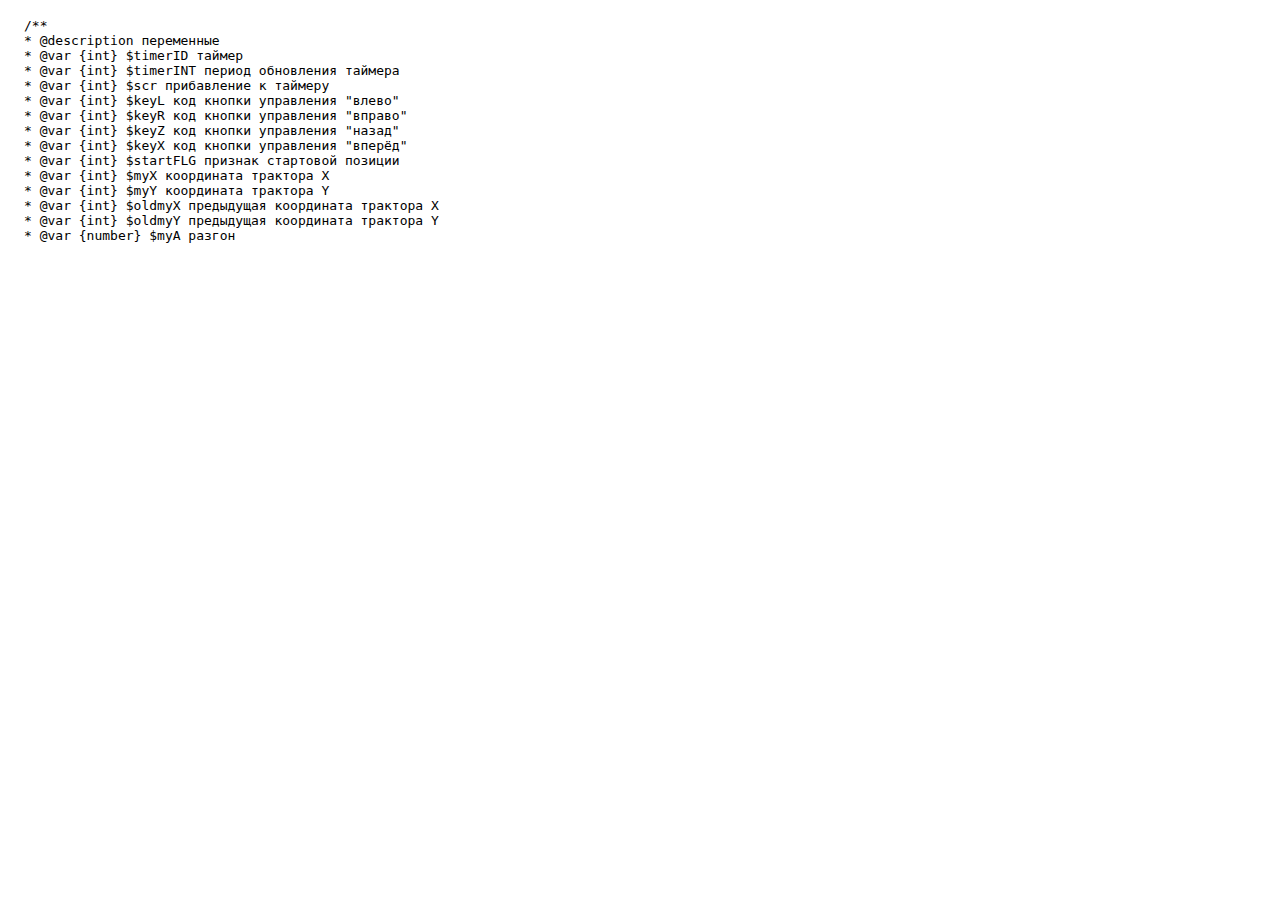
<file: RightWay/index.html>
<HTML>
    <HEAD>
        <TITLE>
            Гонки с препятствиями
        </TITLE>
        <a href="CSS/style.css">
    </HEAD>
    <BODY>
        <IFRAME SRC='JS/code.js' width='560' height='240' frameborder='0' scrolling='no' STYLE='position:absolute; top:5; left:16'/>
    </BODY>
<HTML>
</file>
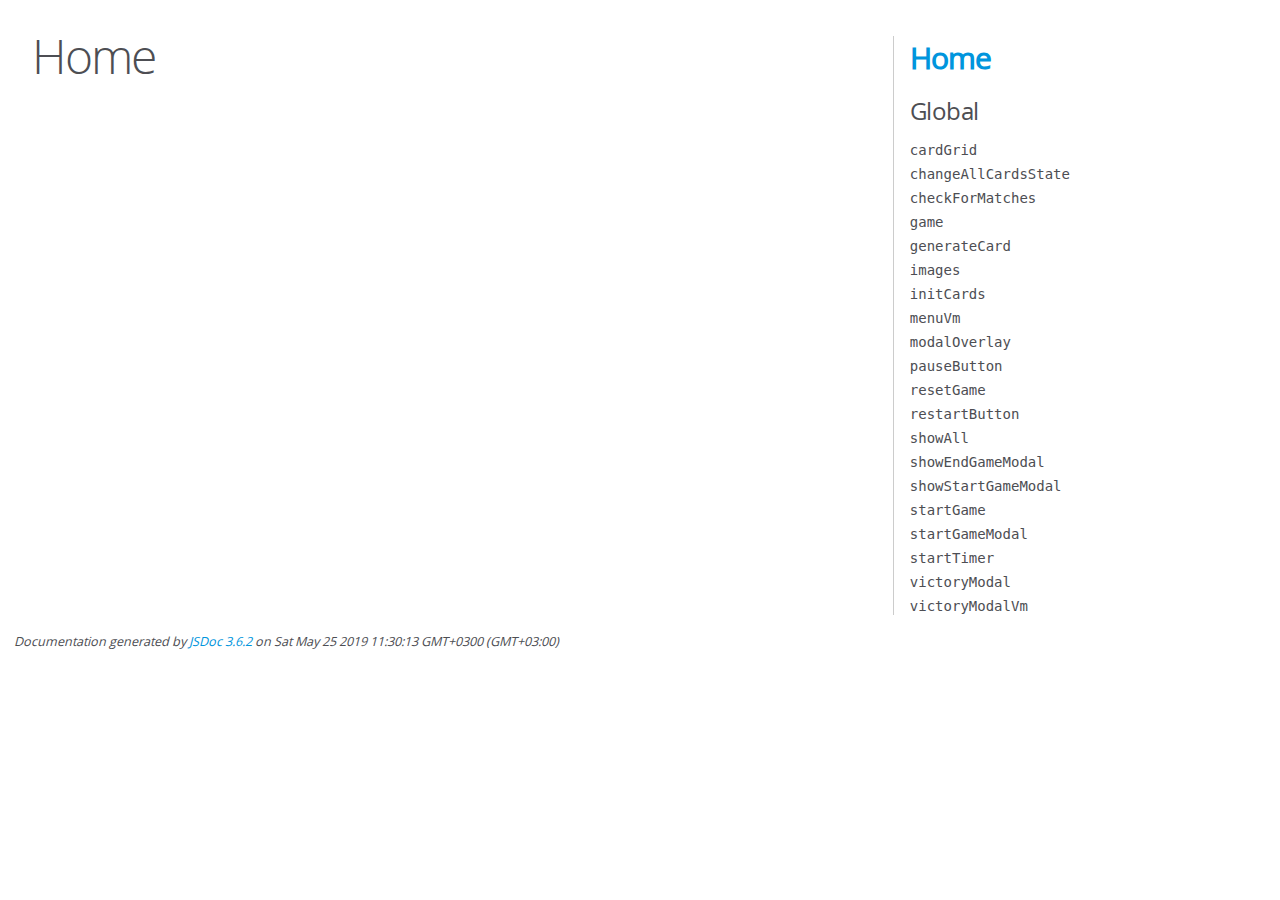
<file: JSDoc/out/index.html>
<!DOCTYPE html>
<html lang="en">
<head>
    <meta charset="utf-8">
    <title>JSDoc: Home</title>

    <script src="scripts/prettify/prettify.js"> </script>
    <script src="scripts/prettify/lang-css.js"> </script>
    <!--[if lt IE 9]>
      <script src="//html5shiv.googlecode.com/svn/trunk/html5.js"></script>
    <![endif]-->
    <link type="text/css" rel="stylesheet" href="styles/prettify-tomorrow.css">
    <link type="text/css" rel="stylesheet" href="styles/jsdoc-default.css">
</head>

<body>

<div id="main">

    <h1 class="page-title">Home</h1>

    



    


    <h3> </h3>










    









</div>

<nav>
    <h2><a href="index.html">Home</a></h2><h3>Global</h3><ul><li><a href="global.html#cardGrid">cardGrid</a></li><li><a href="global.html#changeAllCardsState">changeAllCardsState</a></li><li><a href="global.html#checkForMatches">checkForMatches</a></li><li><a href="global.html#game">game</a></li><li><a href="global.html#generateCard">generateCard</a></li><li><a href="global.html#images">images</a></li><li><a href="global.html#initCards">initCards</a></li><li><a href="global.html#menuVm">menuVm</a></li><li><a href="global.html#modalOverlay">modalOverlay</a></li><li><a href="global.html#pauseButton">pauseButton</a></li><li><a href="global.html#resetGame">resetGame</a></li><li><a href="global.html#restartButton">restartButton</a></li><li><a href="global.html#showAll">showAll</a></li><li><a href="global.html#showEndGameModal">showEndGameModal</a></li><li><a href="global.html#showStartGameModal">showStartGameModal</a></li><li><a href="global.html#startGame">startGame</a></li><li><a href="global.html#startGameModal">startGameModal</a></li><li><a href="global.html#startTimer">startTimer</a></li><li><a href="global.html#victoryModal">victoryModal</a></li><li><a href="global.html#victoryModalVm">victoryModalVm</a></li></ul>
</nav>

<br class="clear">

<footer>
    Documentation generated by <a href="https://github.com/jsdoc/jsdoc">JSDoc 3.6.2</a> on Sat May 25 2019 11:30:13 GMT+0300 (GMT+03:00)
</footer>

<script> prettyPrint(); </script>
<script src="scripts/linenumber.js"> </script>
</body>
</html>
</file>
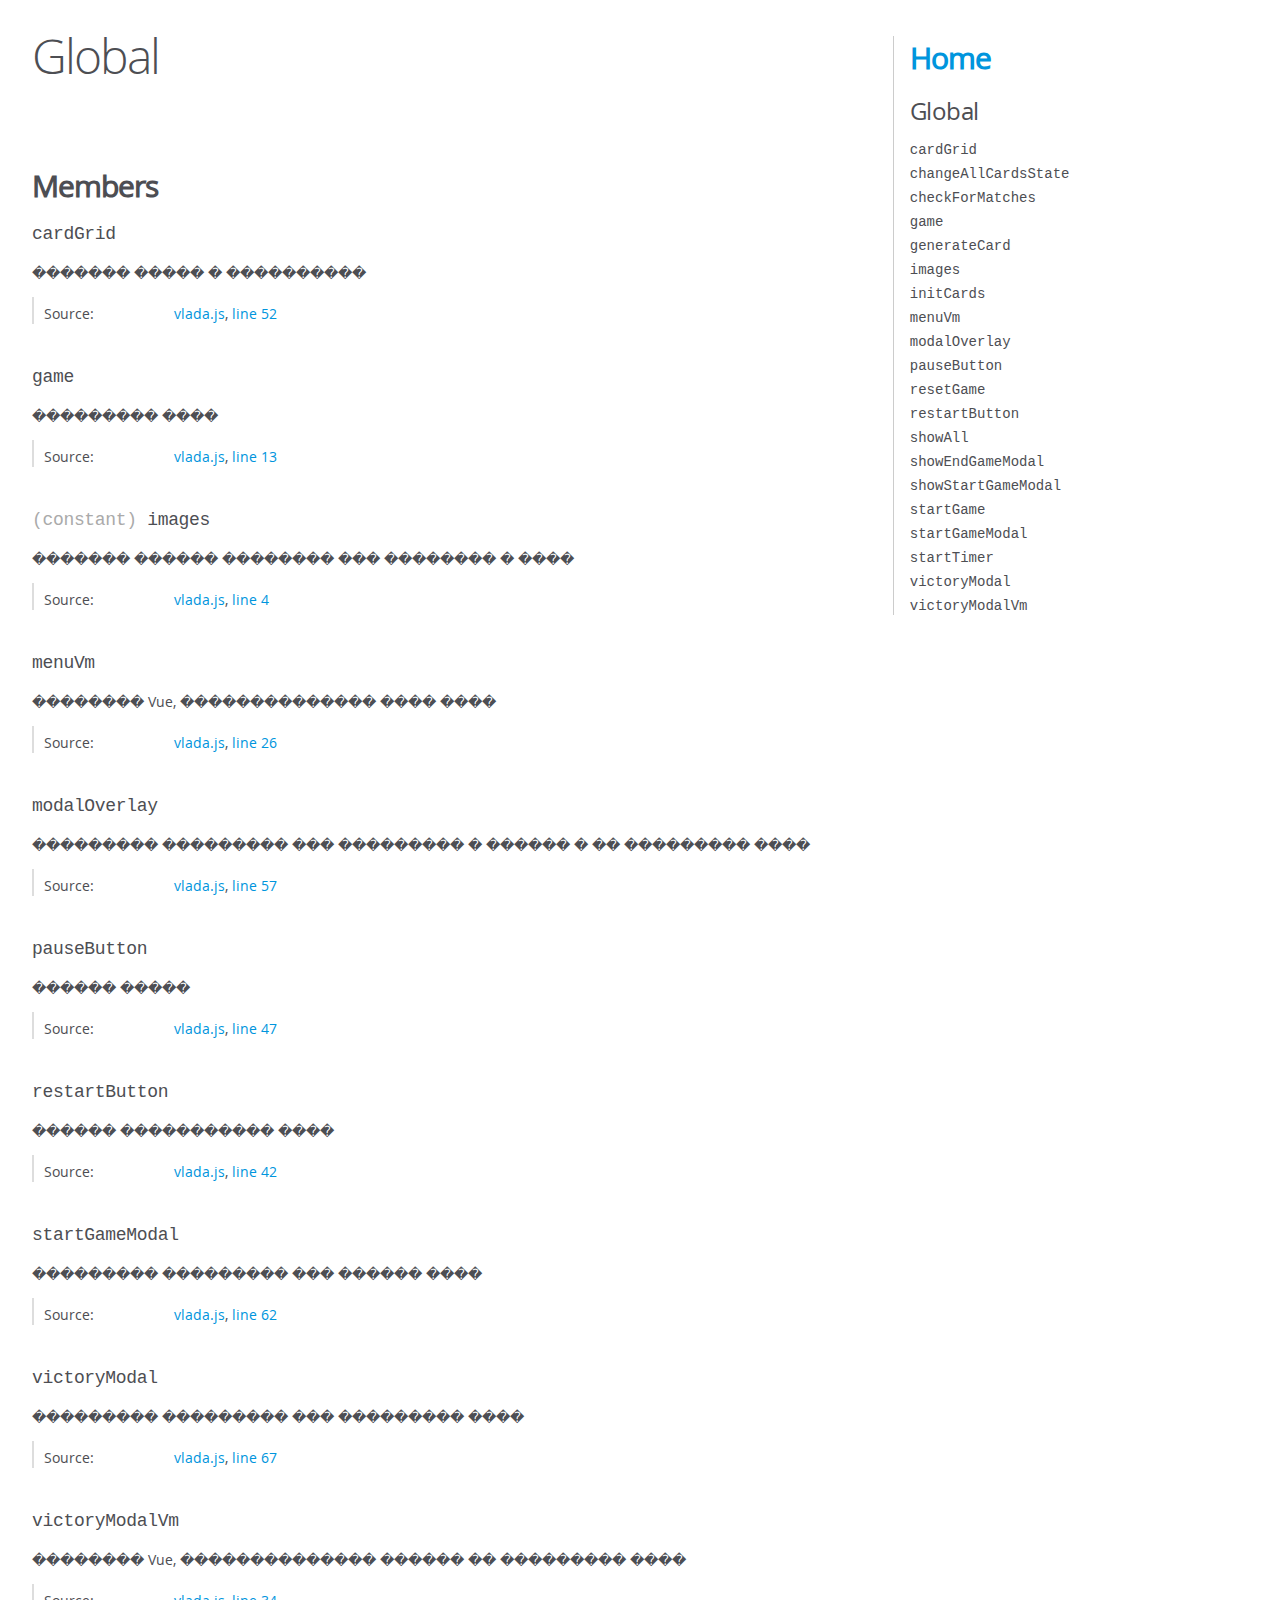
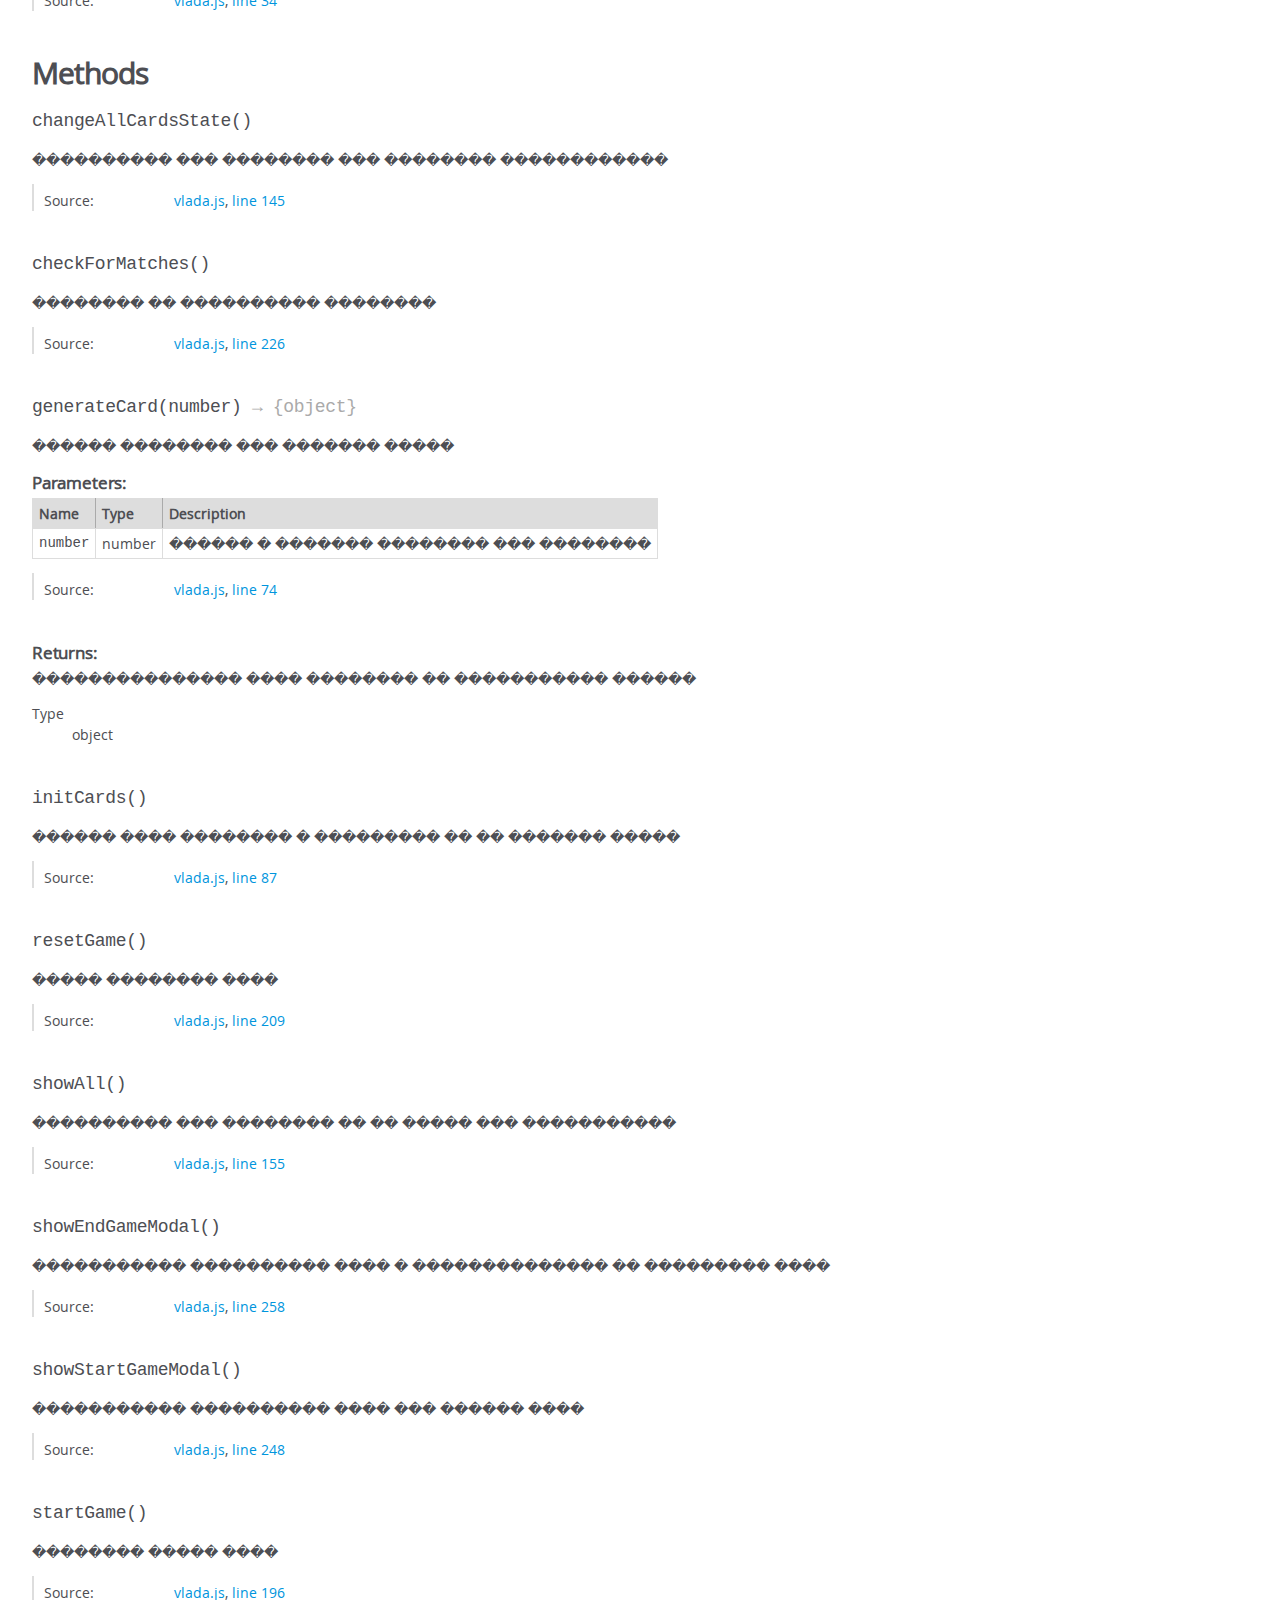
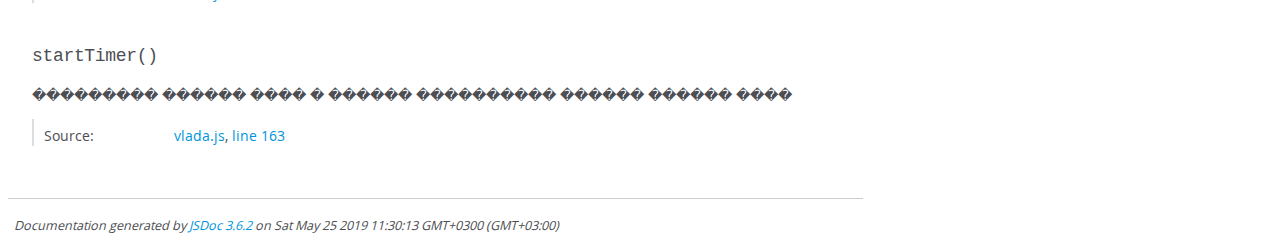
<file: JSDoc/out/global.html>
<!DOCTYPE html>
<html lang="en">
<head>
    <meta charset="utf-8">
    <title>JSDoc: Global</title>

    <script src="scripts/prettify/prettify.js"> </script>
    <script src="scripts/prettify/lang-css.js"> </script>
    <!--[if lt IE 9]>
      <script src="//html5shiv.googlecode.com/svn/trunk/html5.js"></script>
    <![endif]-->
    <link type="text/css" rel="stylesheet" href="styles/prettify-tomorrow.css">
    <link type="text/css" rel="stylesheet" href="styles/jsdoc-default.css">
</head>

<body>

<div id="main">

    <h1 class="page-title">Global</h1>

    




<section>

<header>
    
        <h2></h2>
        
    
</header>

<article>
    <div class="container-overview">
    
        

        


<dl class="details">

    

    

    

    

    

    

    

    

    

    

    

    

    

    

    

    
</dl>


        
    
    </div>

    

    

    

    

    

    

    
        <h3 class="subsection-title">Members</h3>

        
            
<h4 class="name" id="cardGrid"><span class="type-signature"></span>cardGrid<span class="type-signature"></span></h4>




<div class="description">
    ������� ����� � ����������
</div>







<dl class="details">

    

    

    

    

    

    

    

    

    

    

    

    

    
    <dt class="tag-source">Source:</dt>
    <dd class="tag-source"><ul class="dummy"><li>
        <a href="vlada.js.html">vlada.js</a>, <a href="vlada.js.html#line52">line 52</a>
    </li></ul></dd>
    

    

    

    
</dl>






        
            
<h4 class="name" id="game"><span class="type-signature"></span>game<span class="type-signature"></span></h4>




<div class="description">
    ��������� ����
</div>







<dl class="details">

    

    

    

    

    

    

    

    

    

    

    

    

    
    <dt class="tag-source">Source:</dt>
    <dd class="tag-source"><ul class="dummy"><li>
        <a href="vlada.js.html">vlada.js</a>, <a href="vlada.js.html#line13">line 13</a>
    </li></ul></dd>
    

    

    

    
</dl>






        
            
<h4 class="name" id="images"><span class="type-signature">(constant) </span>images<span class="type-signature"></span></h4>




<div class="description">
    ������� ������ �������� ��� �������� � ����
</div>







<dl class="details">

    

    

    

    

    

    

    

    

    

    

    

    

    
    <dt class="tag-source">Source:</dt>
    <dd class="tag-source"><ul class="dummy"><li>
        <a href="vlada.js.html">vlada.js</a>, <a href="vlada.js.html#line4">line 4</a>
    </li></ul></dd>
    

    

    

    
</dl>






        
            
<h4 class="name" id="menuVm"><span class="type-signature"></span>menuVm<span class="type-signature"></span></h4>




<div class="description">
    �������� Vue, �������������� ���� ����
</div>







<dl class="details">

    

    

    

    

    

    

    

    

    

    

    

    

    
    <dt class="tag-source">Source:</dt>
    <dd class="tag-source"><ul class="dummy"><li>
        <a href="vlada.js.html">vlada.js</a>, <a href="vlada.js.html#line26">line 26</a>
    </li></ul></dd>
    

    

    

    
</dl>






        
            
<h4 class="name" id="modalOverlay"><span class="type-signature"></span>modalOverlay<span class="type-signature"></span></h4>




<div class="description">
    ��������� ��������� ��� ��������� � ������ � �� ��������� ����
</div>







<dl class="details">

    

    

    

    

    

    

    

    

    

    

    

    

    
    <dt class="tag-source">Source:</dt>
    <dd class="tag-source"><ul class="dummy"><li>
        <a href="vlada.js.html">vlada.js</a>, <a href="vlada.js.html#line57">line 57</a>
    </li></ul></dd>
    

    

    

    
</dl>






        
            
<h4 class="name" id="pauseButton"><span class="type-signature"></span>pauseButton<span class="type-signature"></span></h4>




<div class="description">
    ������ �����
</div>







<dl class="details">

    

    

    

    

    

    

    

    

    

    

    

    

    
    <dt class="tag-source">Source:</dt>
    <dd class="tag-source"><ul class="dummy"><li>
        <a href="vlada.js.html">vlada.js</a>, <a href="vlada.js.html#line47">line 47</a>
    </li></ul></dd>
    

    

    

    
</dl>






        
            
<h4 class="name" id="restartButton"><span class="type-signature"></span>restartButton<span class="type-signature"></span></h4>




<div class="description">
    ������ ����������� ����
</div>







<dl class="details">

    

    

    

    

    

    

    

    

    

    

    

    

    
    <dt class="tag-source">Source:</dt>
    <dd class="tag-source"><ul class="dummy"><li>
        <a href="vlada.js.html">vlada.js</a>, <a href="vlada.js.html#line42">line 42</a>
    </li></ul></dd>
    

    

    

    
</dl>






        
            
<h4 class="name" id="startGameModal"><span class="type-signature"></span>startGameModal<span class="type-signature"></span></h4>




<div class="description">
    ��������� ��������� ��� ������ ����
</div>







<dl class="details">

    

    

    

    

    

    

    

    

    

    

    

    

    
    <dt class="tag-source">Source:</dt>
    <dd class="tag-source"><ul class="dummy"><li>
        <a href="vlada.js.html">vlada.js</a>, <a href="vlada.js.html#line62">line 62</a>
    </li></ul></dd>
    

    

    

    
</dl>






        
            
<h4 class="name" id="victoryModal"><span class="type-signature"></span>victoryModal<span class="type-signature"></span></h4>




<div class="description">
    ��������� ��������� ��� ��������� ����
</div>







<dl class="details">

    

    

    

    

    

    

    

    

    

    

    

    

    
    <dt class="tag-source">Source:</dt>
    <dd class="tag-source"><ul class="dummy"><li>
        <a href="vlada.js.html">vlada.js</a>, <a href="vlada.js.html#line67">line 67</a>
    </li></ul></dd>
    

    

    

    
</dl>






        
            
<h4 class="name" id="victoryModalVm"><span class="type-signature"></span>victoryModalVm<span class="type-signature"></span></h4>




<div class="description">
    �������� Vue, �������������� ������ �� ��������� ����
</div>







<dl class="details">

    

    

    

    

    

    

    

    

    

    

    

    

    
    <dt class="tag-source">Source:</dt>
    <dd class="tag-source"><ul class="dummy"><li>
        <a href="vlada.js.html">vlada.js</a>, <a href="vlada.js.html#line34">line 34</a>
    </li></ul></dd>
    

    

    

    
</dl>






        
    

    
        <h3 class="subsection-title">Methods</h3>

        
            

    

    
    <h4 class="name" id="changeAllCardsState"><span class="type-signature"></span>changeAllCardsState<span class="signature">()</span><span class="type-signature"></span></h4>
    

    



<div class="description">
    ���������� ��� �������� ��� �������� ������������
</div>













<dl class="details">

    

    

    

    

    

    

    

    

    

    

    

    

    
    <dt class="tag-source">Source:</dt>
    <dd class="tag-source"><ul class="dummy"><li>
        <a href="vlada.js.html">vlada.js</a>, <a href="vlada.js.html#line145">line 145</a>
    </li></ul></dd>
    

    

    

    
</dl>




















        
            

    

    
    <h4 class="name" id="checkForMatches"><span class="type-signature"></span>checkForMatches<span class="signature">()</span><span class="type-signature"></span></h4>
    

    



<div class="description">
    �������� �� ���������� ��������
</div>













<dl class="details">

    

    

    

    

    

    

    

    

    

    

    

    

    
    <dt class="tag-source">Source:</dt>
    <dd class="tag-source"><ul class="dummy"><li>
        <a href="vlada.js.html">vlada.js</a>, <a href="vlada.js.html#line226">line 226</a>
    </li></ul></dd>
    

    

    

    
</dl>




















        
            

    

    
    <h4 class="name" id="generateCard"><span class="type-signature"></span>generateCard<span class="signature">(number)</span><span class="type-signature"> &rarr; {object}</span></h4>
    

    



<div class="description">
    ������ �������� ��� ������� �����
</div>









    <h5>Parameters:</h5>
    

<table class="params">
    <thead>
    <tr>
        
        <th>Name</th>
        

        <th>Type</th>

        

        

        <th class="last">Description</th>
    </tr>
    </thead>

    <tbody>
    

        <tr>
            
                <td class="name"><code>number</code></td>
            

            <td class="type">
            
                
<span class="param-type">number</span>


            
            </td>

            

            

            <td class="description last">������ � ������� �������� ��� ��������</td>
        </tr>

    
    </tbody>
</table>






<dl class="details">

    

    

    

    

    

    

    

    

    

    

    

    

    
    <dt class="tag-source">Source:</dt>
    <dd class="tag-source"><ul class="dummy"><li>
        <a href="vlada.js.html">vlada.js</a>, <a href="vlada.js.html#line74">line 74</a>
    </li></ul></dd>
    

    

    

    
</dl>















<h5>Returns:</h5>

        
<div class="param-desc">
    ��������������� ���� �������� �� ����������� ������
</div>



<dl>
    <dt>
        Type
    </dt>
    <dd>
        
<span class="param-type">object</span>


    </dd>
</dl>

    





        
            

    

    
    <h4 class="name" id="initCards"><span class="type-signature"></span>initCards<span class="signature">()</span><span class="type-signature"></span></h4>
    

    



<div class="description">
    ������ ���� �������� � ��������� �� �� ������� �����
</div>













<dl class="details">

    

    

    

    

    

    

    

    

    

    

    

    

    
    <dt class="tag-source">Source:</dt>
    <dd class="tag-source"><ul class="dummy"><li>
        <a href="vlada.js.html">vlada.js</a>, <a href="vlada.js.html#line87">line 87</a>
    </li></ul></dd>
    

    

    

    
</dl>




















        
            

    

    
    <h4 class="name" id="resetGame"><span class="type-signature"></span>resetGame<span class="signature">()</span><span class="type-signature"></span></h4>
    

    



<div class="description">
    ����� �������� ����
</div>













<dl class="details">

    

    

    

    

    

    

    

    

    

    

    

    

    
    <dt class="tag-source">Source:</dt>
    <dd class="tag-source"><ul class="dummy"><li>
        <a href="vlada.js.html">vlada.js</a>, <a href="vlada.js.html#line209">line 209</a>
    </li></ul></dd>
    

    

    

    
</dl>




















        
            

    

    
    <h4 class="name" id="showAll"><span class="type-signature"></span>showAll<span class="signature">()</span><span class="type-signature"></span></h4>
    

    



<div class="description">
    ���������� ��� �������� �� �� ����� ��� �����������
</div>













<dl class="details">

    

    

    

    

    

    

    

    

    

    

    

    

    
    <dt class="tag-source">Source:</dt>
    <dd class="tag-source"><ul class="dummy"><li>
        <a href="vlada.js.html">vlada.js</a>, <a href="vlada.js.html#line155">line 155</a>
    </li></ul></dd>
    

    

    

    
</dl>




















        
            

    

    
    <h4 class="name" id="showEndGameModal"><span class="type-signature"></span>showEndGameModal<span class="signature">()</span><span class="type-signature"></span></h4>
    

    



<div class="description">
    ����������� ���������� ���� � �������������� �� ��������� ����
</div>













<dl class="details">

    

    

    

    

    

    

    

    

    

    

    

    

    
    <dt class="tag-source">Source:</dt>
    <dd class="tag-source"><ul class="dummy"><li>
        <a href="vlada.js.html">vlada.js</a>, <a href="vlada.js.html#line258">line 258</a>
    </li></ul></dd>
    

    

    

    
</dl>




















        
            

    

    
    <h4 class="name" id="showStartGameModal"><span class="type-signature"></span>showStartGameModal<span class="signature">()</span><span class="type-signature"></span></h4>
    

    



<div class="description">
    ����������� ���������� ���� ��� ������ ����
</div>













<dl class="details">

    

    

    

    

    

    

    

    

    

    

    

    

    
    <dt class="tag-source">Source:</dt>
    <dd class="tag-source"><ul class="dummy"><li>
        <a href="vlada.js.html">vlada.js</a>, <a href="vlada.js.html#line248">line 248</a>
    </li></ul></dd>
    

    

    

    
</dl>




















        
            

    

    
    <h4 class="name" id="startGame"><span class="type-signature"></span>startGame<span class="signature">()</span><span class="type-signature"></span></h4>
    

    



<div class="description">
    �������� ����� ����
</div>













<dl class="details">

    

    

    

    

    

    

    

    

    

    

    

    

    
    <dt class="tag-source">Source:</dt>
    <dd class="tag-source"><ul class="dummy"><li>
        <a href="vlada.js.html">vlada.js</a>, <a href="vlada.js.html#line196">line 196</a>
    </li></ul></dd>
    

    

    

    
</dl>




















        
            

    

    
    <h4 class="name" id="startTimer"><span class="type-signature"></span>startTimer<span class="signature">()</span><span class="type-signature"></span></h4>
    

    



<div class="description">
    ��������� ������ ���� � ������ ���������� ������ ������ ����
</div>













<dl class="details">

    

    

    

    

    

    

    

    

    

    

    

    

    
    <dt class="tag-source">Source:</dt>
    <dd class="tag-source"><ul class="dummy"><li>
        <a href="vlada.js.html">vlada.js</a>, <a href="vlada.js.html#line163">line 163</a>
    </li></ul></dd>
    

    

    

    
</dl>




















        
    

    

    
</article>

</section>




</div>

<nav>
    <h2><a href="index.html">Home</a></h2><h3>Global</h3><ul><li><a href="global.html#cardGrid">cardGrid</a></li><li><a href="global.html#changeAllCardsState">changeAllCardsState</a></li><li><a href="global.html#checkForMatches">checkForMatches</a></li><li><a href="global.html#game">game</a></li><li><a href="global.html#generateCard">generateCard</a></li><li><a href="global.html#images">images</a></li><li><a href="global.html#initCards">initCards</a></li><li><a href="global.html#menuVm">menuVm</a></li><li><a href="global.html#modalOverlay">modalOverlay</a></li><li><a href="global.html#pauseButton">pauseButton</a></li><li><a href="global.html#resetGame">resetGame</a></li><li><a href="global.html#restartButton">restartButton</a></li><li><a href="global.html#showAll">showAll</a></li><li><a href="global.html#showEndGameModal">showEndGameModal</a></li><li><a href="global.html#showStartGameModal">showStartGameModal</a></li><li><a href="global.html#startGame">startGame</a></li><li><a href="global.html#startGameModal">startGameModal</a></li><li><a href="global.html#startTimer">startTimer</a></li><li><a href="global.html#victoryModal">victoryModal</a></li><li><a href="global.html#victoryModalVm">victoryModalVm</a></li></ul>
</nav>

<br class="clear">

<footer>
    Documentation generated by <a href="https://github.com/jsdoc/jsdoc">JSDoc 3.6.2</a> on Sat May 25 2019 11:30:13 GMT+0300 (GMT+03:00)
</footer>

<script> prettyPrint(); </script>
<script src="scripts/linenumber.js"> </script>
</body>
</html>
</file>
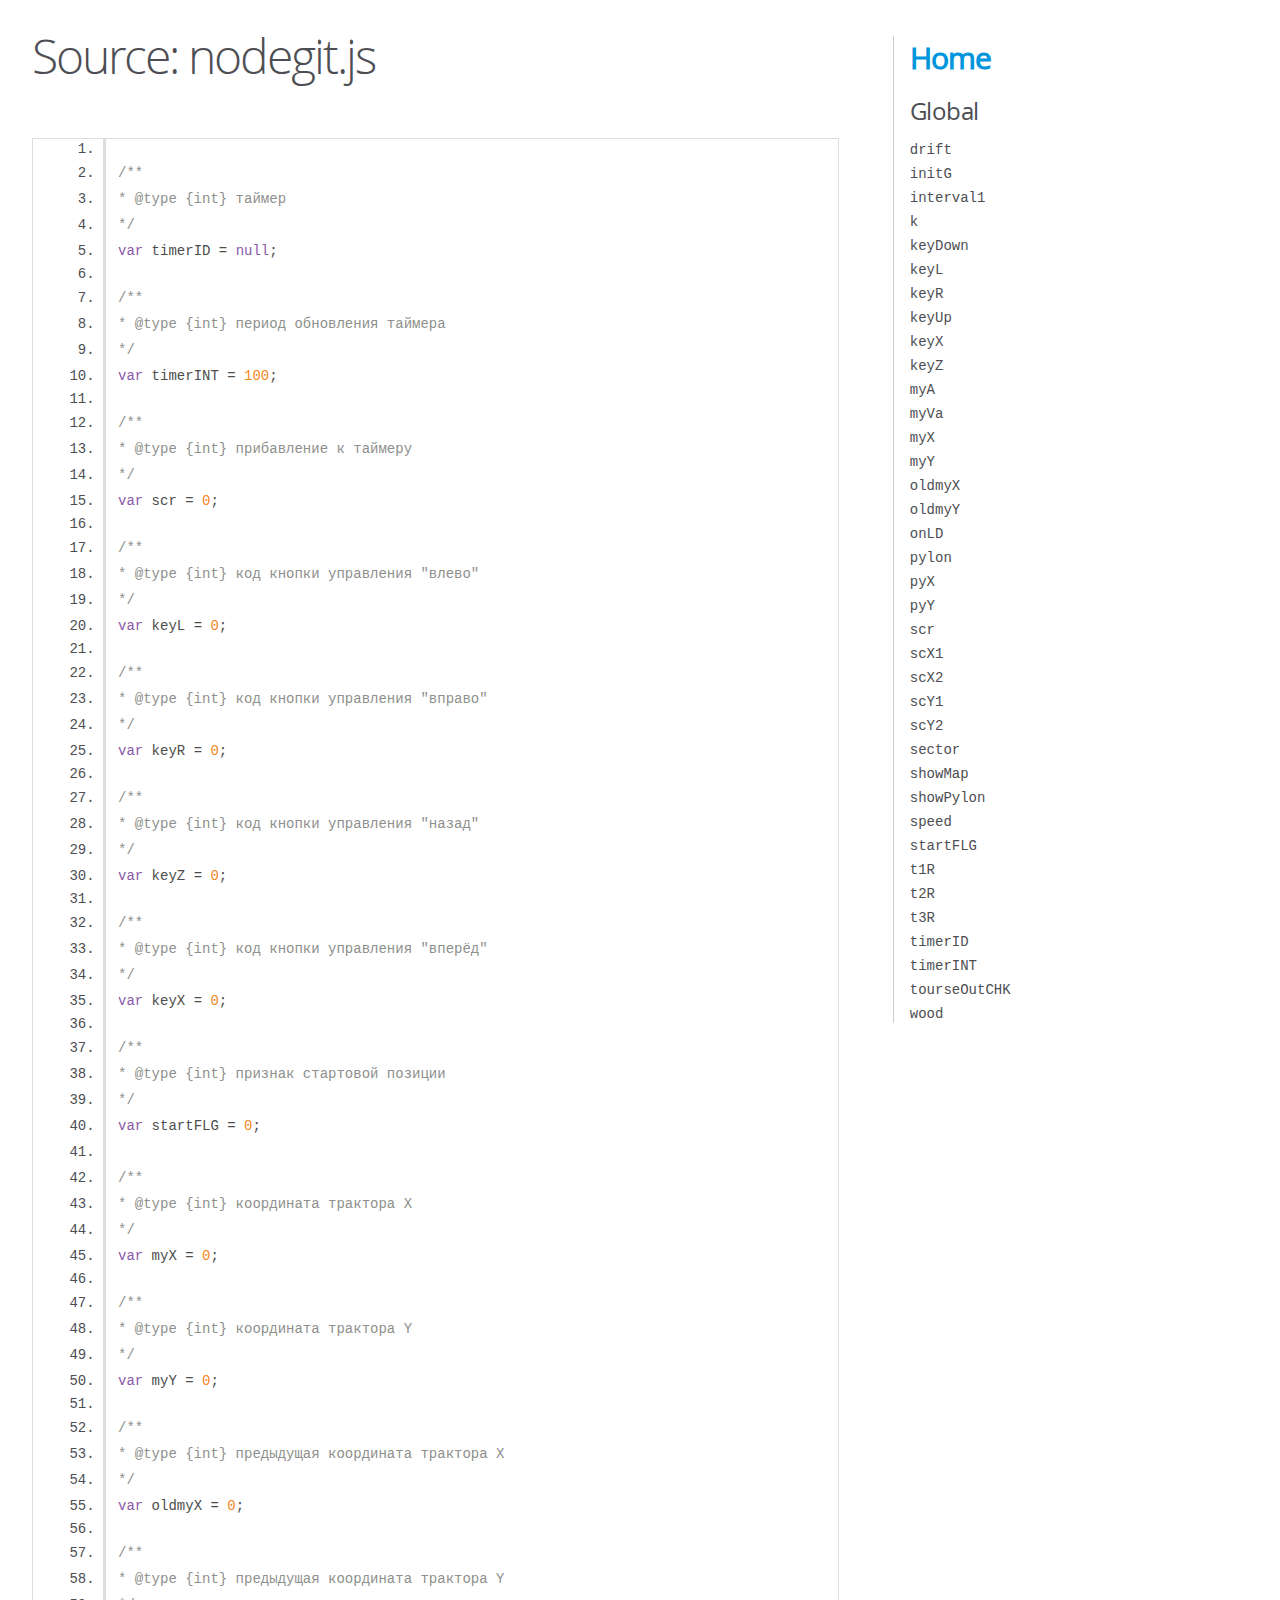
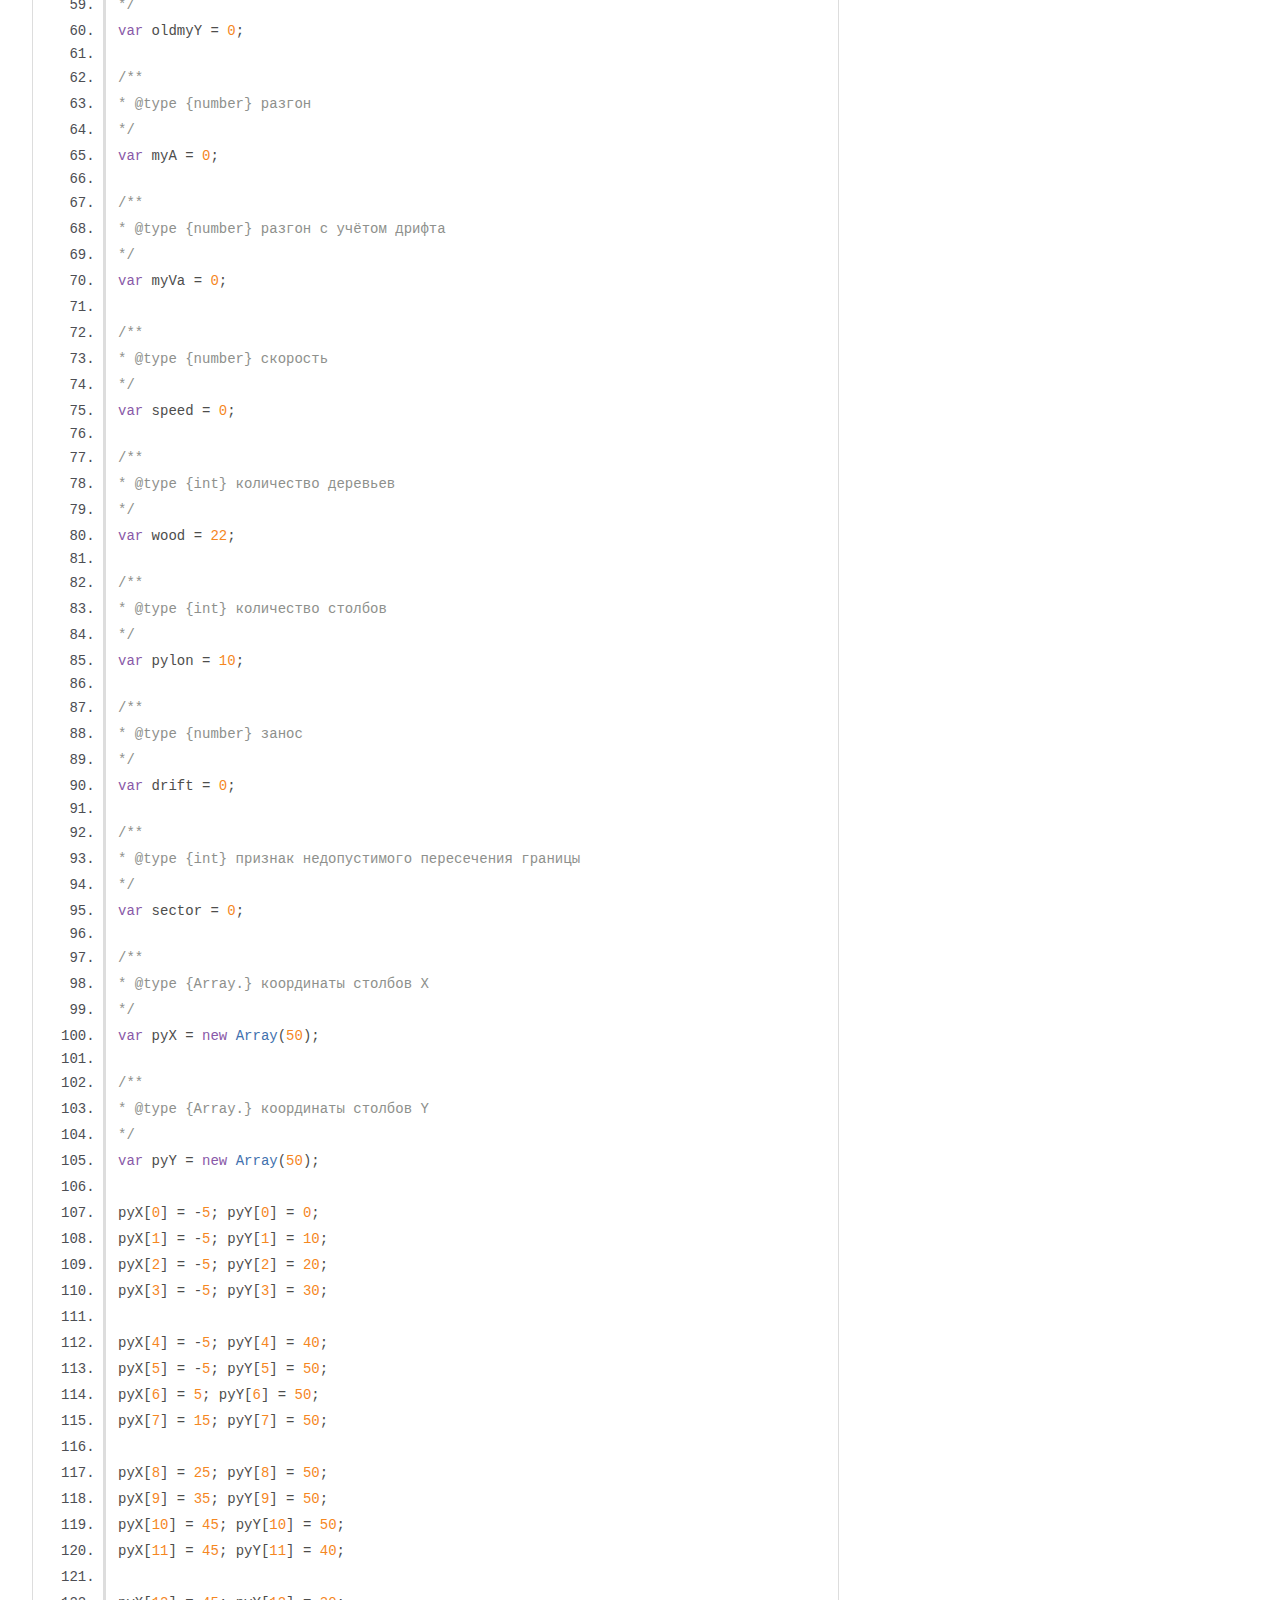
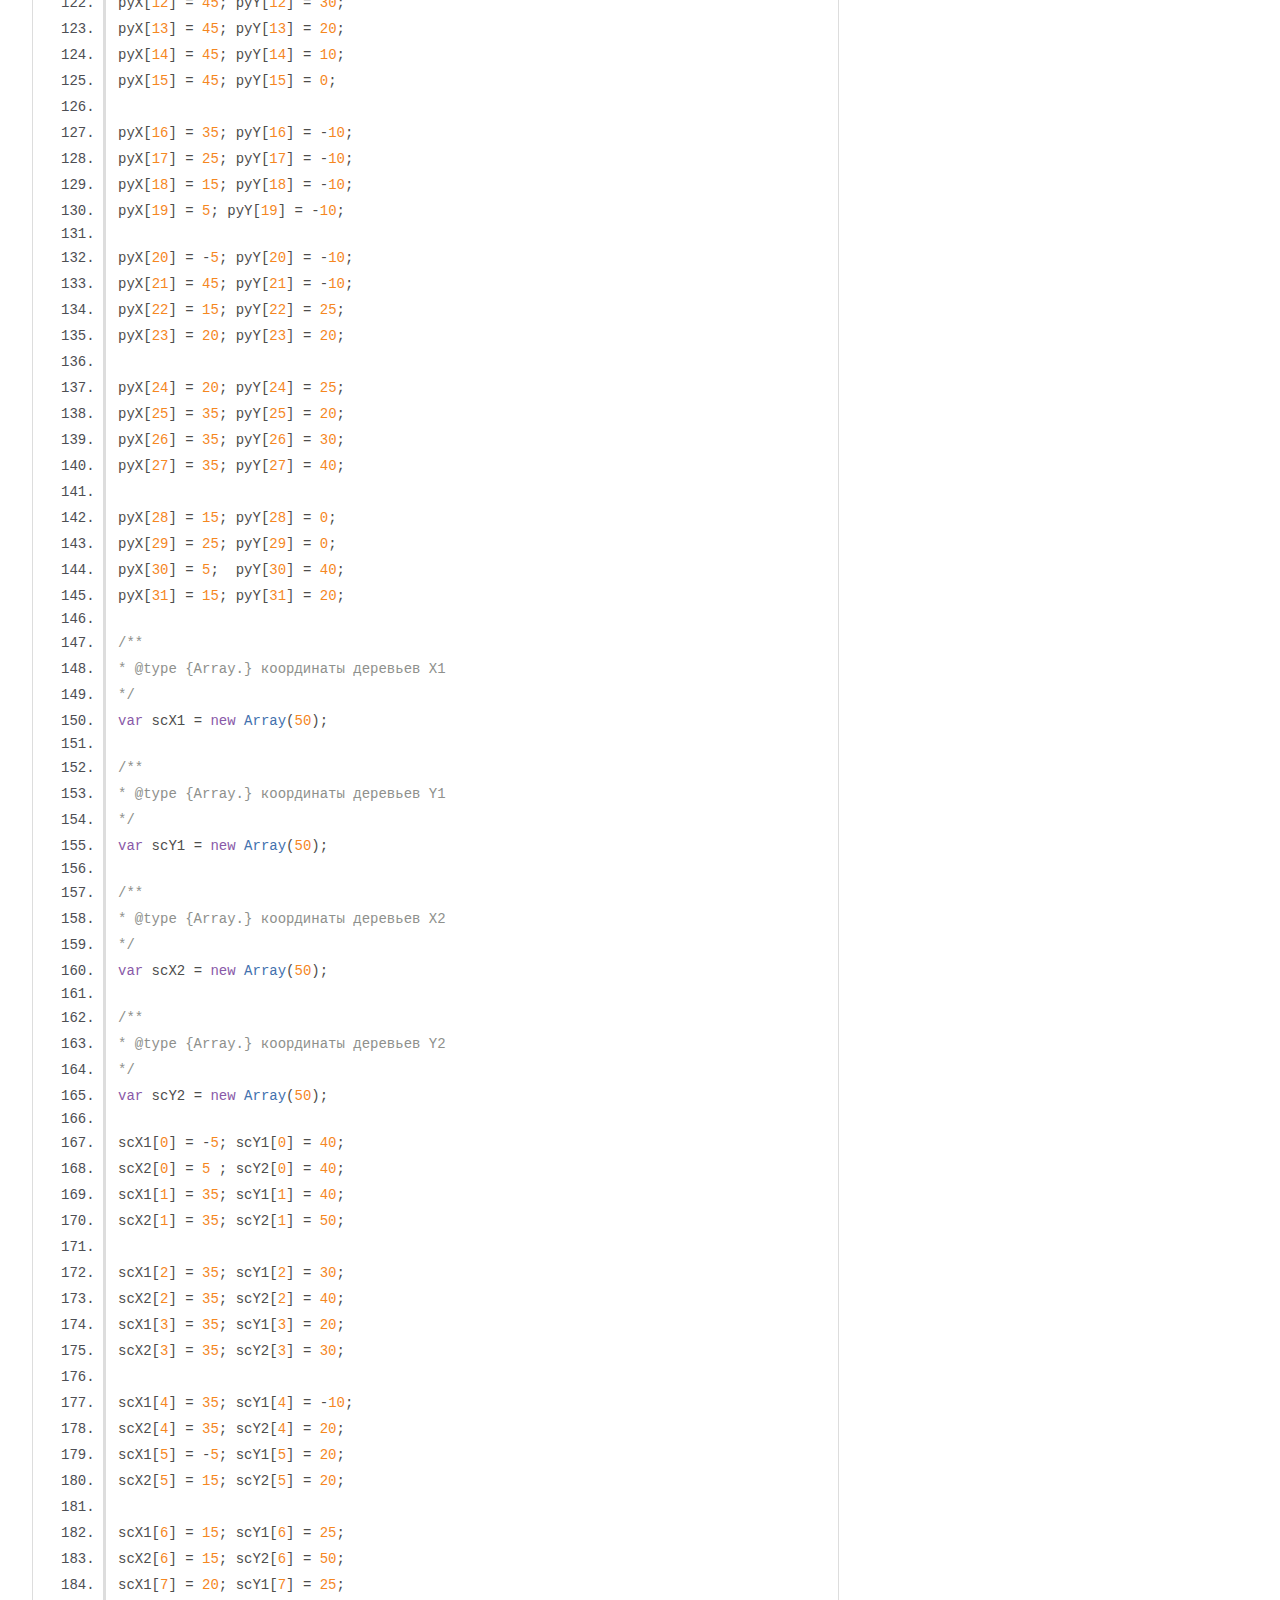
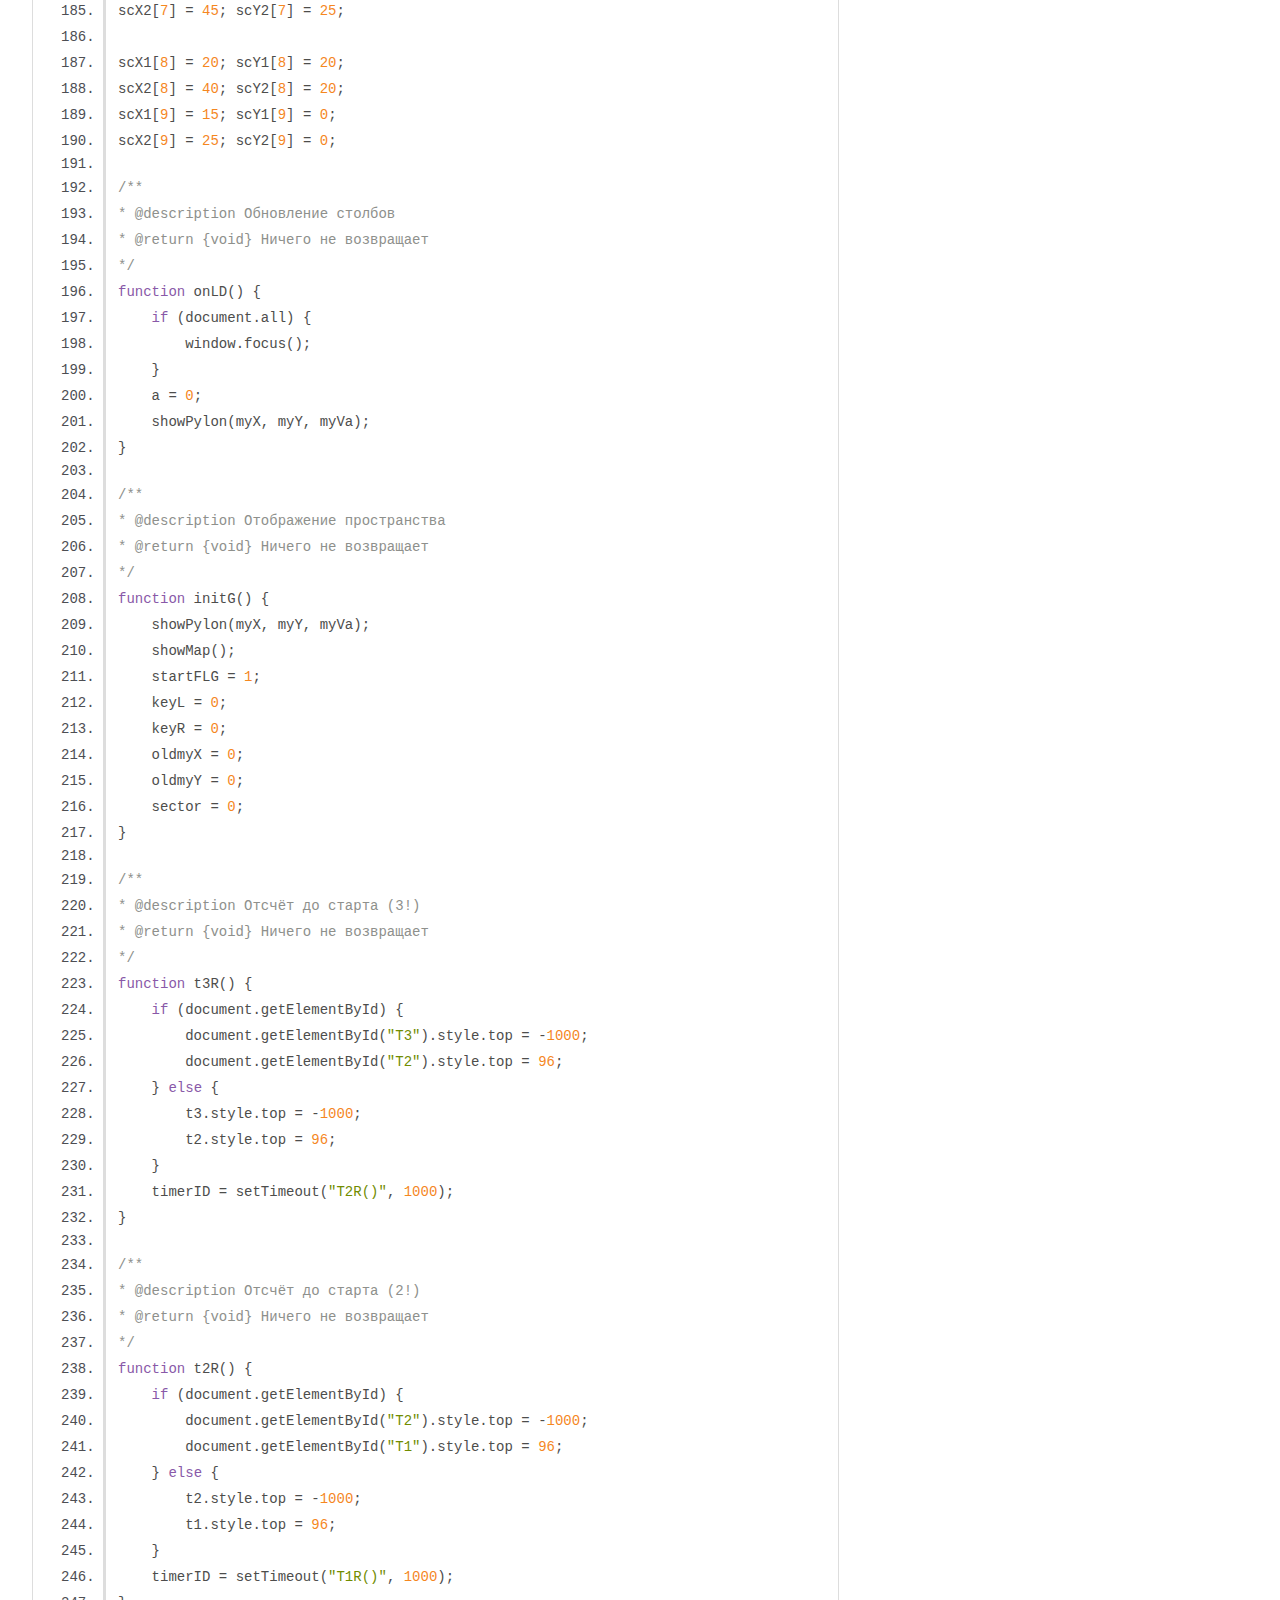
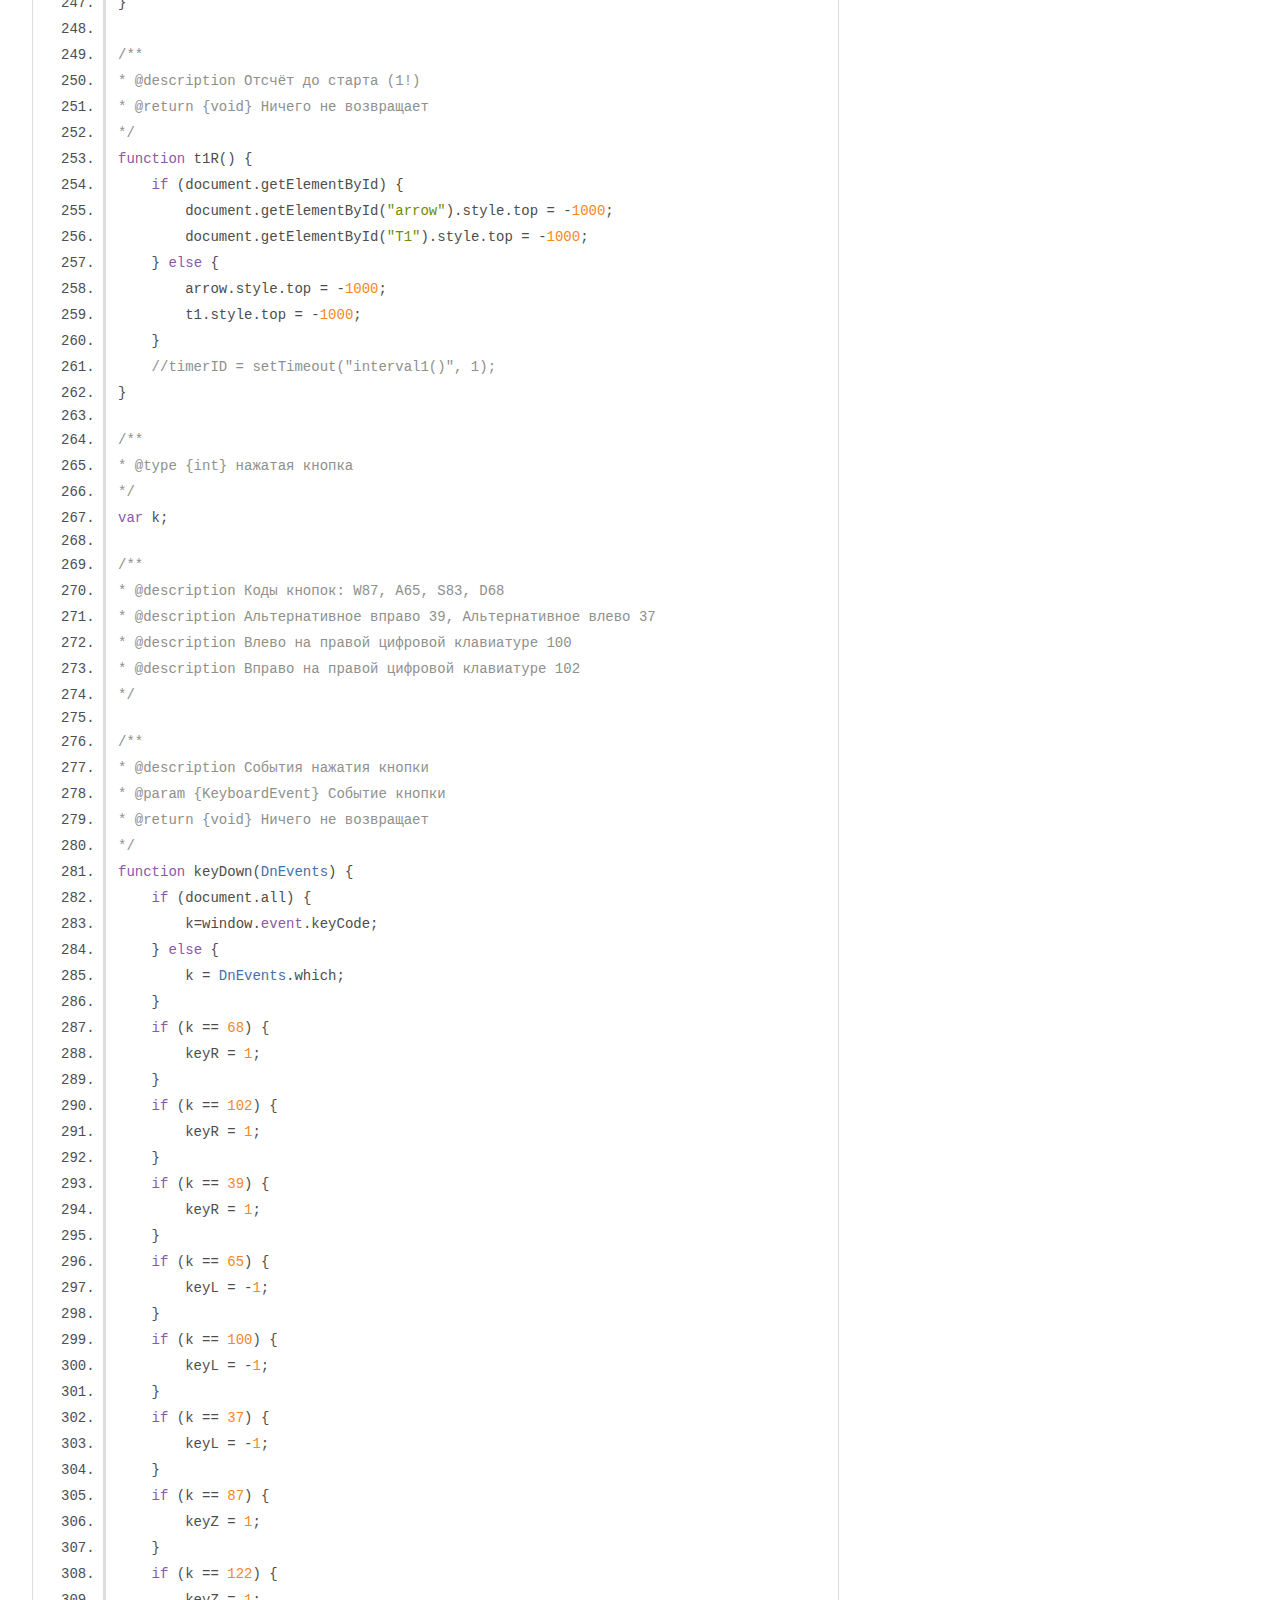
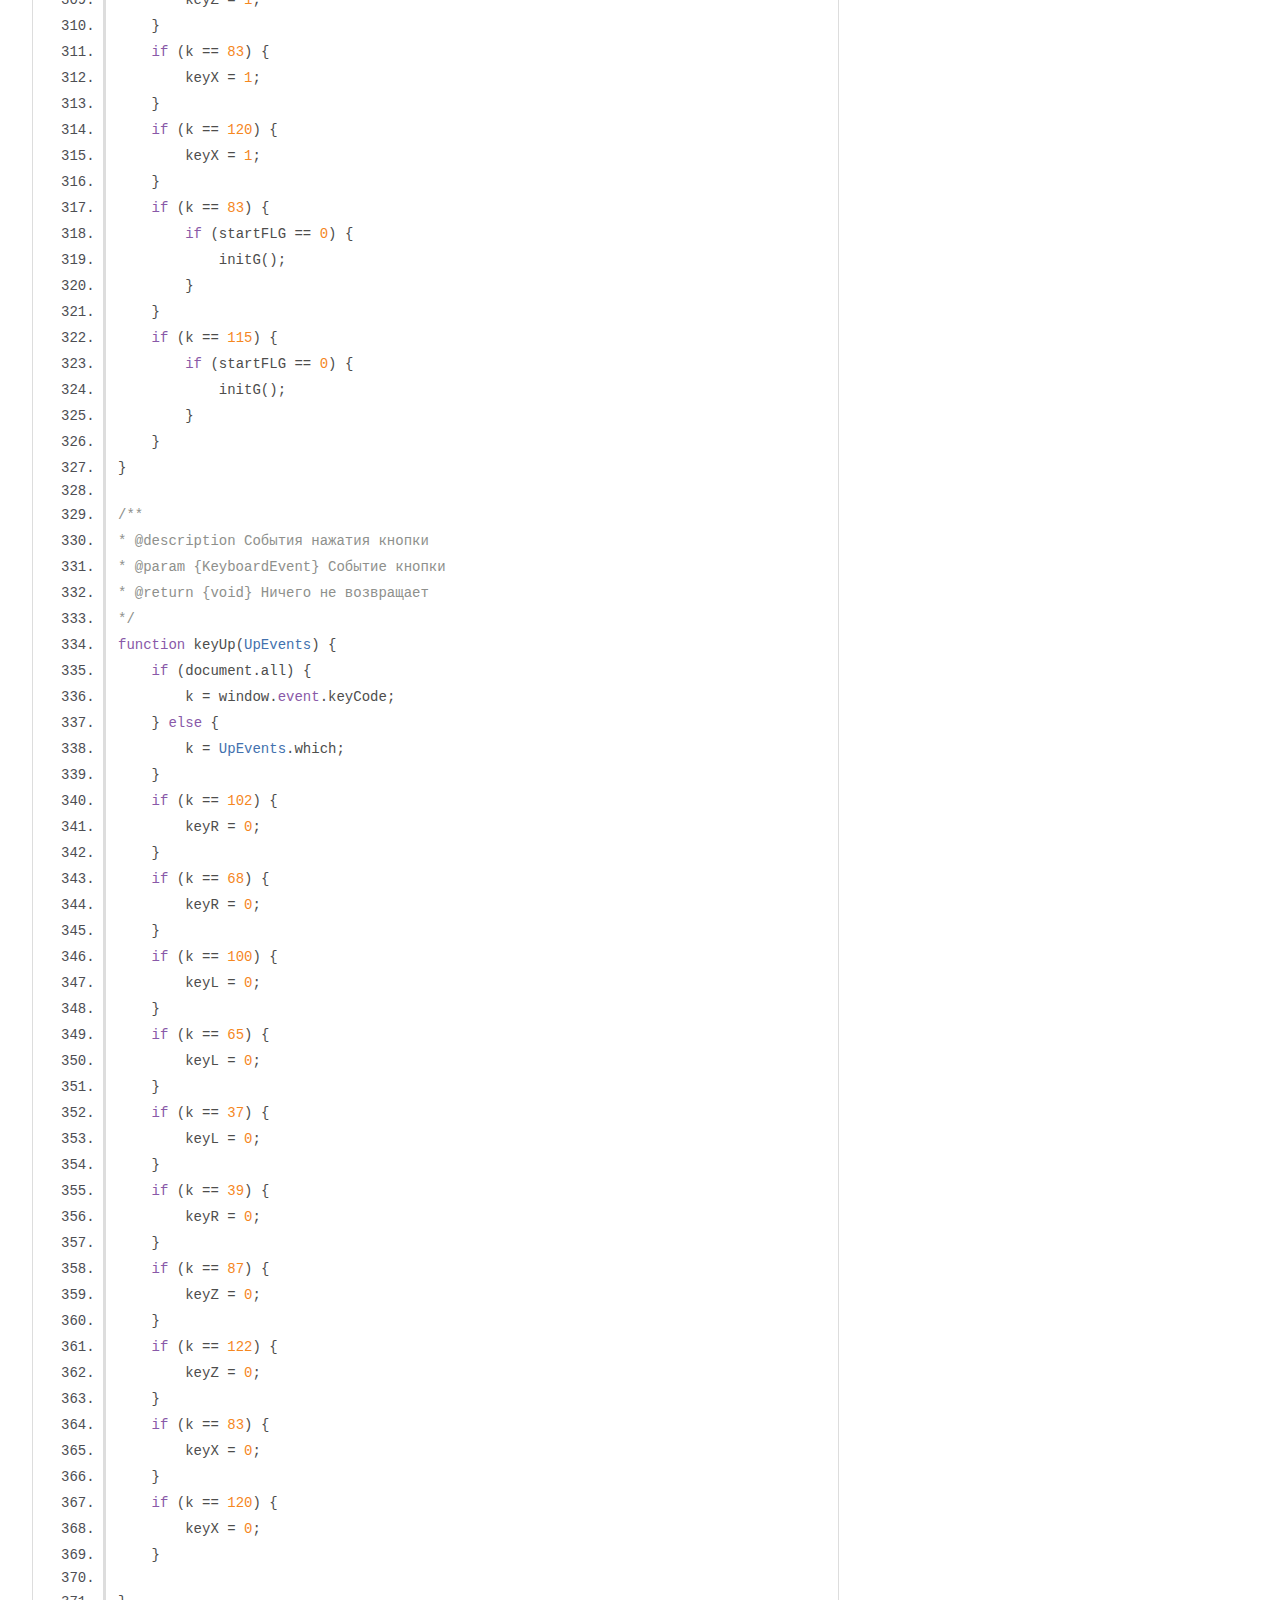
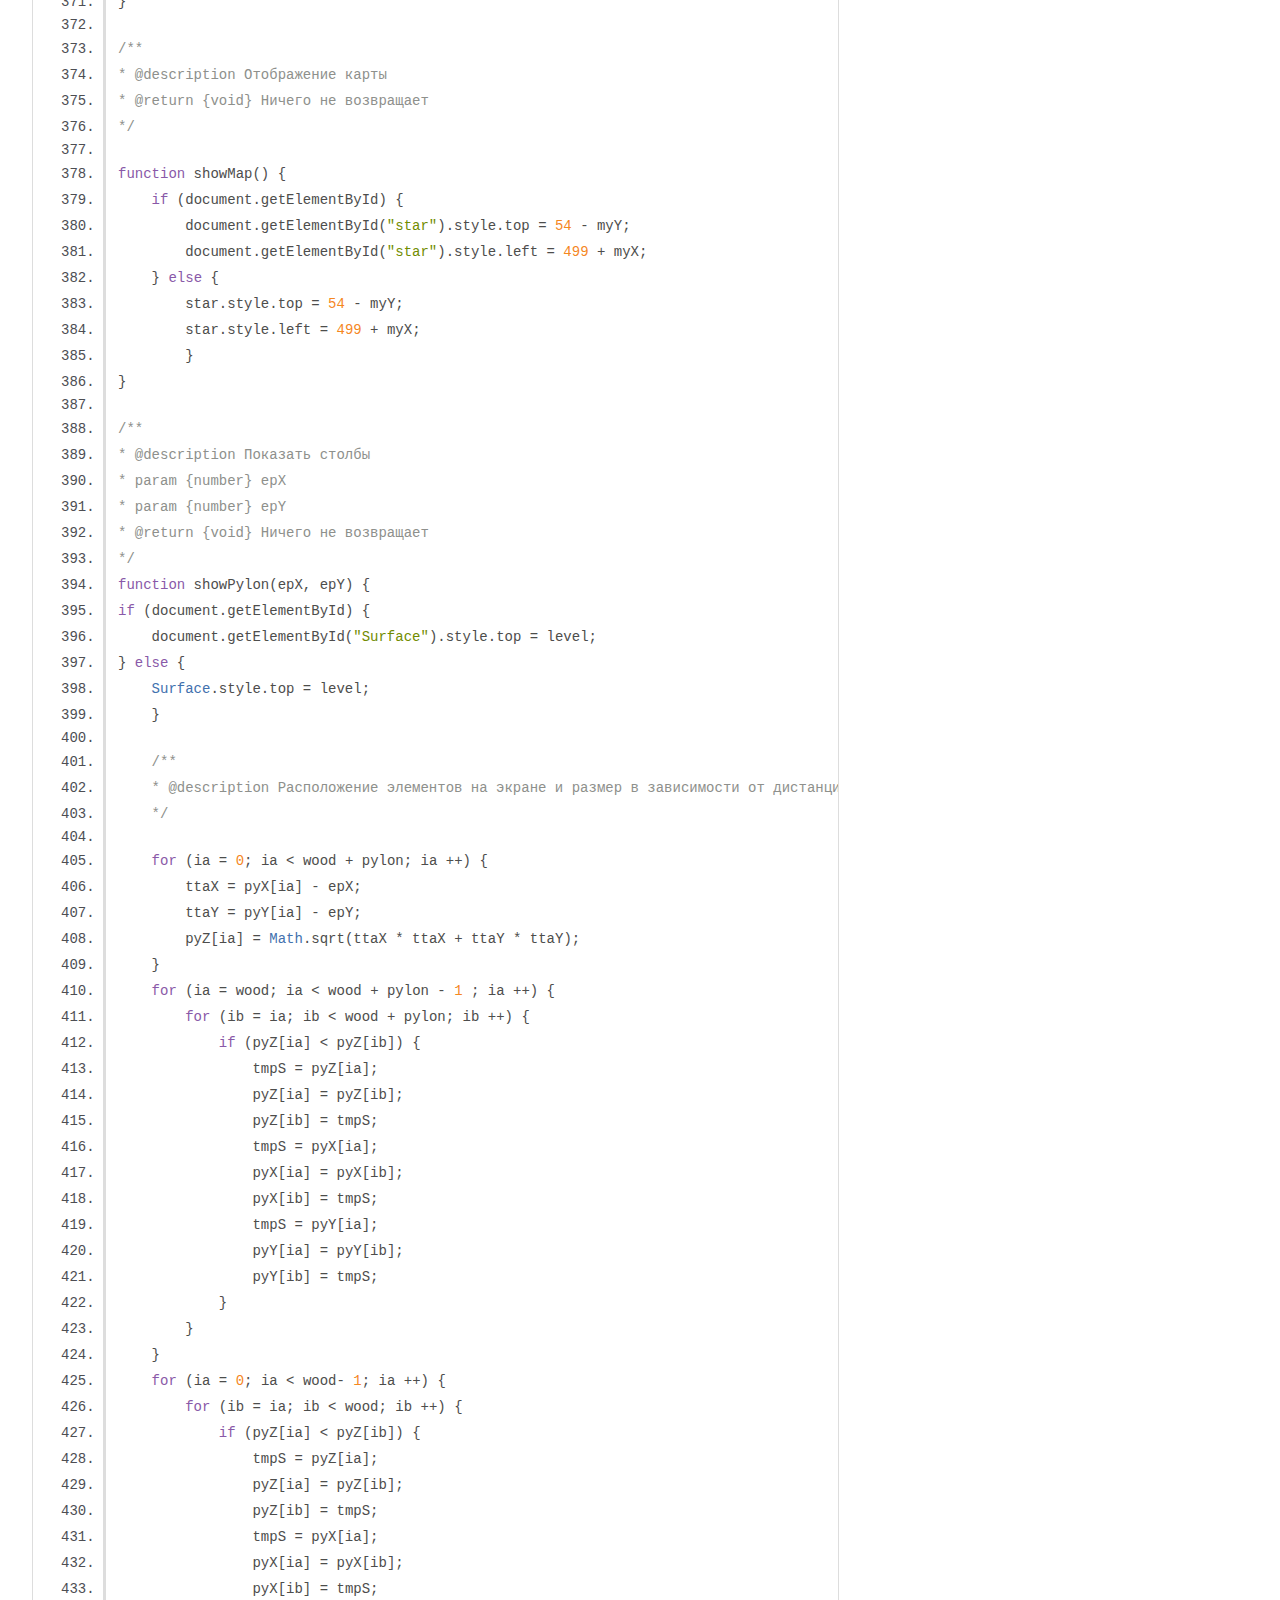
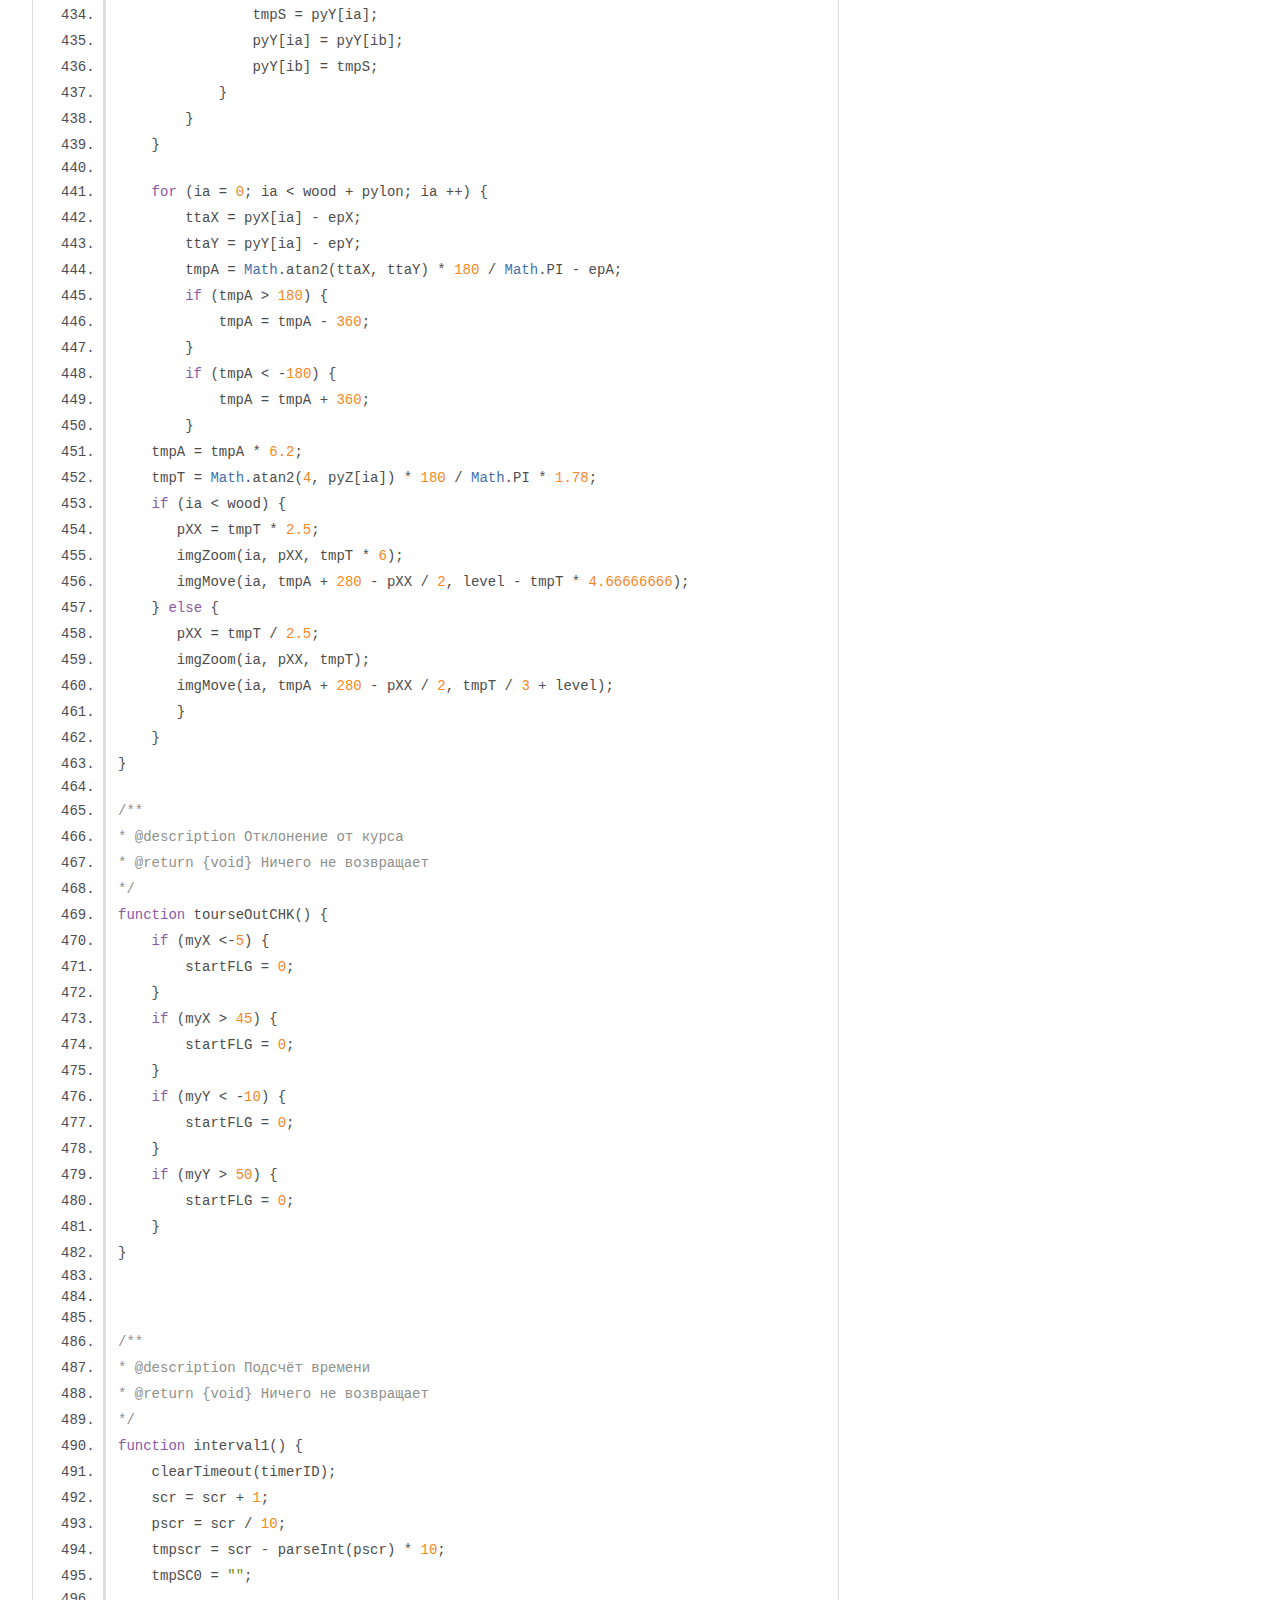
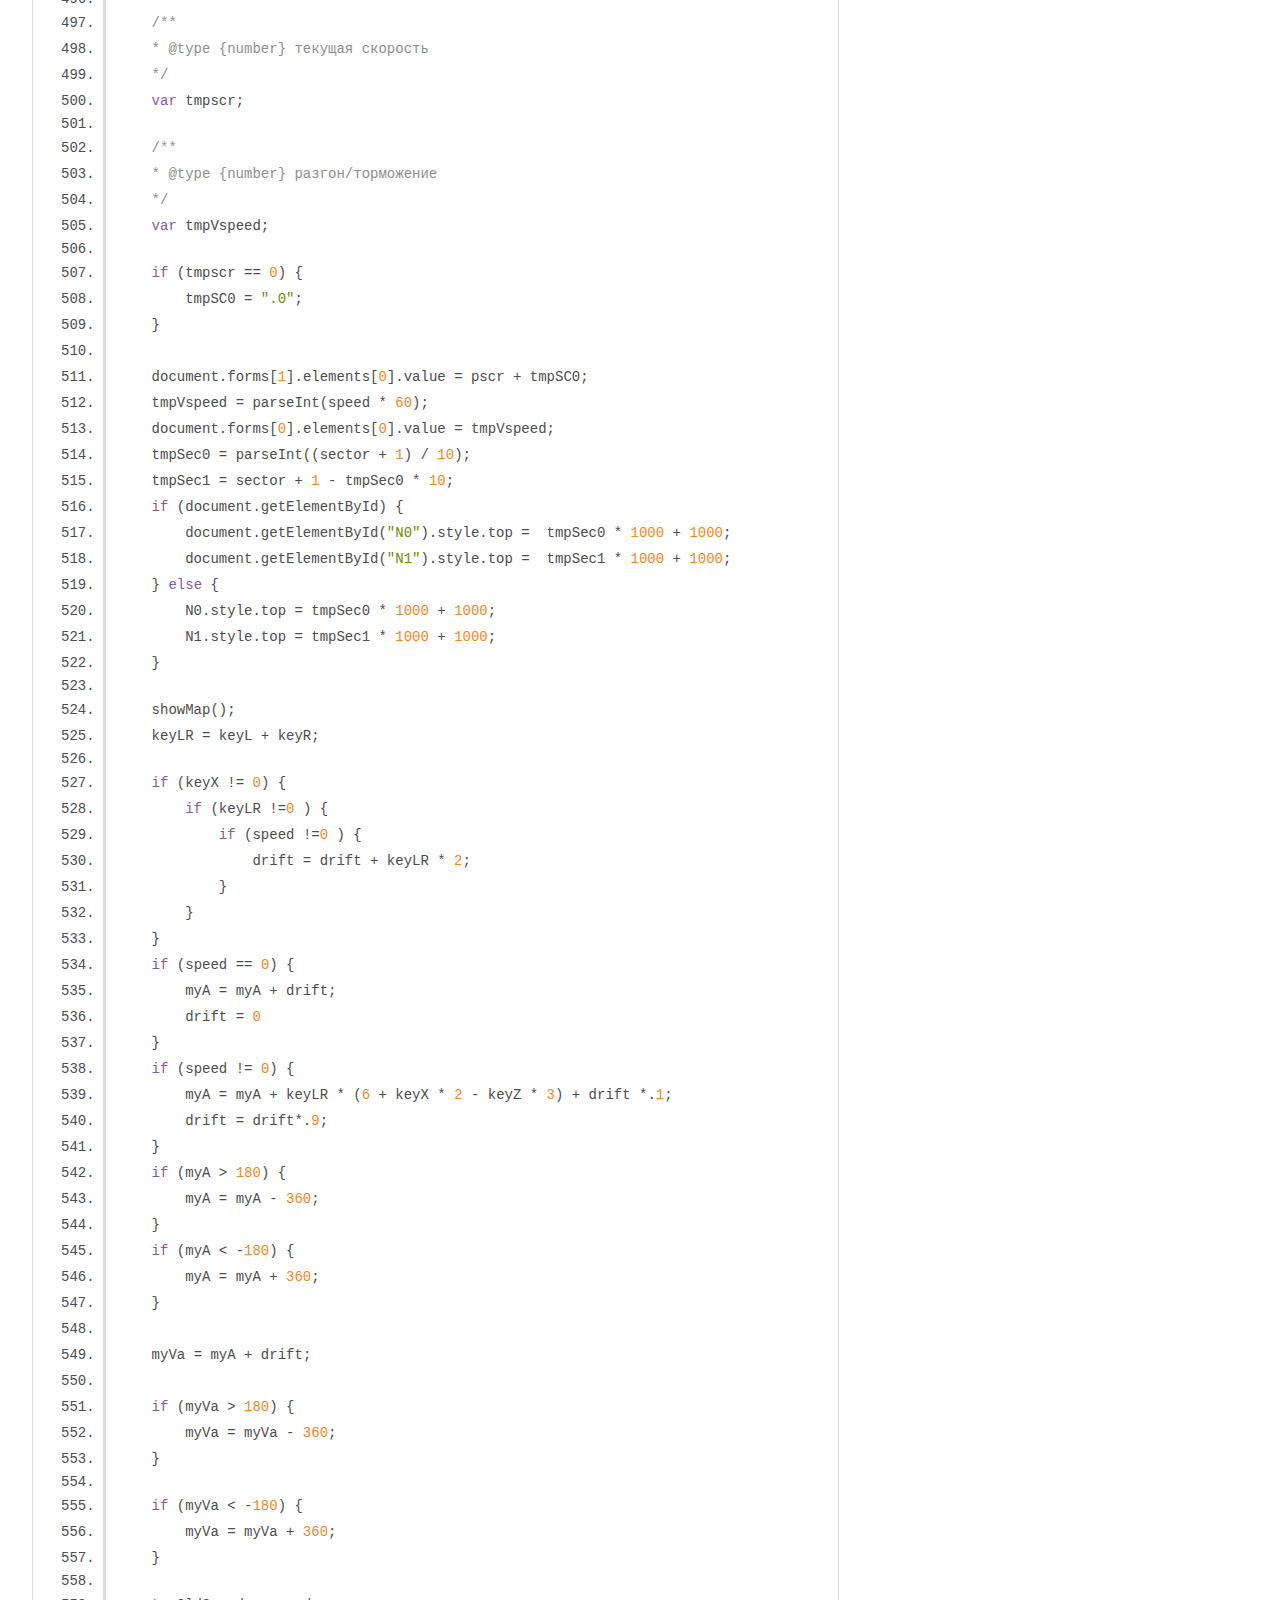
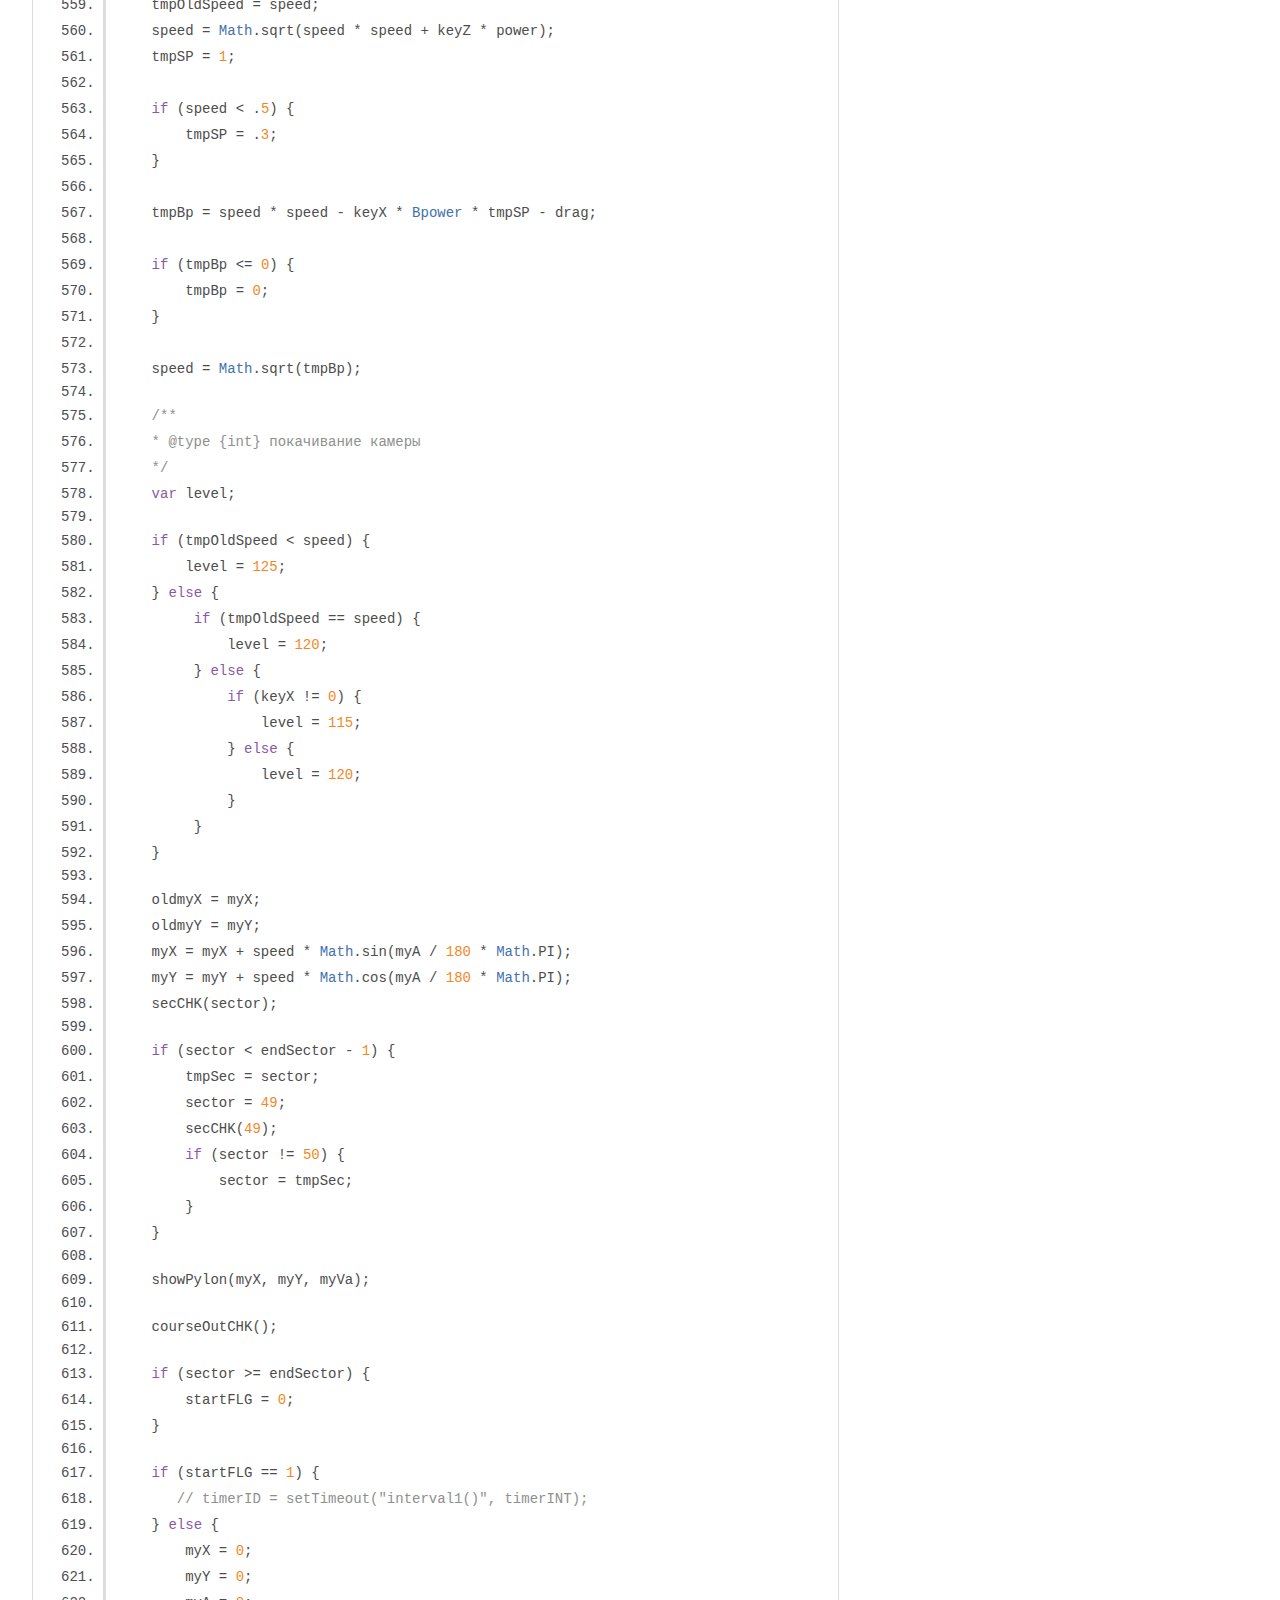
<file: JSDoc/out/nodegit.js.html>
﻿<!DOCTYPE html>
<head>
    <meta charset="utf-8">
    <title>JSDoc: Source: nodegit.js</title>

    <script src="scripts/prettify/prettify.js"> </script>
    <script src="scripts/prettify/lang-css.js"> </script>
    <!--[if lt IE 9]>
      <script src="//html5shiv.googlecode.com/svn/trunk/html5.js"></script>
    <![endif]-->
    <link type="text/css" rel="stylesheet" href="styles/prettify-tomorrow.css">
    <link type="text/css" rel="stylesheet" href="styles/jsdoc-default.css">
</head>

<body>

<div id="main">

    <h1 class="page-title">Source: nodegit.js</h1>

    



    
    <section>
        <article>
            <pre class="prettyprint source linenums"><code>
/**
* @type {int} таймер
*/
var timerID = null;

/**
* @type {int} период обновления таймера
*/
var timerINT = 100;

/**
* @type {int} прибавление к таймеру
*/
var scr = 0;

/**
* @type {int} код кнопки управления "влево"
*/
var keyL = 0;

/**
* @type {int} код кнопки управления "вправо"
*/
var keyR = 0;

/**
* @type {int} код кнопки управления "назад"
*/
var keyZ = 0;

/**
* @type {int} код кнопки управления "вперёд"
*/
var keyX = 0;

/**
* @type {int} признак стартовой позиции
*/
var startFLG = 0;
       
/**
* @type {int} координата трактора Х
*/
var myX = 0;

/**
* @type {int} координата трактора Y
*/
var myY = 0;

/**
* @type {int} предыдущая координата трактора Х
*/
var oldmyX = 0;

/**
* @type {int} предыдущая координата трактора Y
*/
var oldmyY = 0;

/**
* @type {number} разгон
*/
var myA = 0;

/**
* @type {number} разгон с учётом дрифта
*/
var myVa = 0;
             
/**
* @type {number} скорость
*/
var speed = 0;

/**
* @type {int} количество деревьев
*/
var wood = 22;

/**
* @type {int} количество столбов
*/
var pylon = 10;

/**
* @type {number} занос
*/
var drift = 0;

/**
* @type {int} признак недопустимого пересечения границы 
*/
var sector = 0;

/**
* @type {Array.<int>} координаты столбов Х
*/
var pyX = new Array(50);

/**
* @type {Array.<int>} координаты столбов Y
*/                           
var pyY = new Array(50);  
 
pyX[0] = -5; pyY[0] = 0;
pyX[1] = -5; pyY[1] = 10;
pyX[2] = -5; pyY[2] = 20;
pyX[3] = -5; pyY[3] = 30;
 
pyX[4] = -5; pyY[4] = 40;
pyX[5] = -5; pyY[5] = 50;
pyX[6] = 5; pyY[6] = 50;
pyX[7] = 15; pyY[7] = 50;
 
pyX[8] = 25; pyY[8] = 50;
pyX[9] = 35; pyY[9] = 50;
pyX[10] = 45; pyY[10] = 50;
pyX[11] = 45; pyY[11] = 40;
 
pyX[12] = 45; pyY[12] = 30;
pyX[13] = 45; pyY[13] = 20;
pyX[14] = 45; pyY[14] = 10;
pyX[15] = 45; pyY[15] = 0;
 
pyX[16] = 35; pyY[16] = -10;
pyX[17] = 25; pyY[17] = -10;
pyX[18] = 15; pyY[18] = -10;
pyX[19] = 5; pyY[19] = -10;

pyX[20] = -5; pyY[20] = -10;
pyX[21] = 45; pyY[21] = -10;
pyX[22] = 15; pyY[22] = 25;
pyX[23] = 20; pyY[23] = 20;
 
pyX[24] = 20; pyY[24] = 25;
pyX[25] = 35; pyY[25] = 20;
pyX[26] = 35; pyY[26] = 30;
pyX[27] = 35; pyY[27] = 40;
 
pyX[28] = 15; pyY[28] = 0;
pyX[29] = 25; pyY[29] = 0;
pyX[30] = 5;  pyY[30] = 40;
pyX[31] = 15; pyY[31] = 20;

/**
* @type {Array.<int>} координаты деревьев X1
*/                           
var scX1 = new Array(50);       

/**
* @type {Array.<int>} координаты деревьев Y1
*/                           
var scY1 = new Array(50);

/**
* @type {Array.<int>} координаты деревьев X2
*/                           
var scX2 = new Array(50);       

/**
* @type {Array.<int>} координаты деревьев Y2
*/                       
var scY2 = new Array(50);

scX1[0] = -5; scY1[0] = 40; 
scX2[0] = 5 ; scY2[0] = 40;
scX1[1] = 35; scY1[1] = 40; 
scX2[1] = 35; scY2[1] = 50;
 
scX1[2] = 35; scY1[2] = 30; 
scX2[2] = 35; scY2[2] = 40;
scX1[3] = 35; scY1[3] = 20;
scX2[3] = 35; scY2[3] = 30;
 
scX1[4] = 35; scY1[4] = -10;
scX2[4] = 35; scY2[4] = 20;
scX1[5] = -5; scY1[5] = 20; 
scX2[5] = 15; scY2[5] = 20;
 
scX1[6] = 15; scY1[6] = 25; 
scX2[6] = 15; scY2[6] = 50;
scX1[7] = 20; scY1[7] = 25;
scX2[7] = 45; scY2[7] = 25;
 
scX1[8] = 20; scY1[8] = 20;
scX2[8] = 40; scY2[8] = 20;
scX1[9] = 15; scY1[9] = 0; 
scX2[9] = 25; scY2[9] = 0;

/**
* @description Обновление столбов
* @return {void} Ничего не возвращает
*/
function onLD() {
    if (document.all) {
        window.focus();
    }
    a = 0;
    showPylon(myX, myY, myVa);
}

/**
* @description Отображение пространства
* @return {void} Ничего не возвращает
*/
function initG() {
    showPylon(myX, myY, myVa);
    showMap();
    startFLG = 1;
    keyL = 0;
    keyR = 0;
    oldmyX = 0;
    oldmyY = 0;
    sector = 0;
}

/**
* @description Отсчёт до старта (3!)
* @return {void} Ничего не возвращает
*/
function t3R() {
    if (document.getElementById) {
        document.getElementById("T3").style.top = -1000;
        document.getElementById("T2").style.top = 96;
    } else {
        t3.style.top = -1000;
        t2.style.top = 96;
    }
    timerID = setTimeout("T2R()", 1000);
}

/**
* @description Отсчёт до старта (2!)
* @return {void} Ничего не возвращает
*/
function t2R() {
    if (document.getElementById) {
        document.getElementById("T2").style.top = -1000;
        document.getElementById("T1").style.top = 96;
    } else {
        t2.style.top = -1000;
        t1.style.top = 96;
    }
    timerID = setTimeout("T1R()", 1000);
}
     
/**
* @description Отсчёт до старта (1!)
* @return {void} Ничего не возвращает
*/
function t1R() {
    if (document.getElementById) {
        document.getElementById("arrow").style.top = -1000;
        document.getElementById("T1").style.top = -1000;
    } else {
        arrow.style.top = -1000;
        t1.style.top = -1000;
    }
    //timerID = setTimeout("interval1()", 1);
}

/**
* @type {int} нажатая кнопка
*/
var k;

/**
* @description Коды кнопок: W87, A65, S83, D68
* @description Альтернативное вправо 39, Альтернативное влево 37
* @description Влево на правой цифровой клавиатуре 100
* @description Вправо на правой цифровой клавиатуре 102
*/

/**
* @description События нажатия кнопки
* @param {KeyboardEvent} Событие кнопки
* @return {void} Ничего не возвращает
*/
function keyDown(DnEvents) {
    if (document.all) {
        k=window.event.keyCode;
    } else {
        k = DnEvents.which;
    }
    if (k == 68) {
        keyR = 1;
    }                     
    if (k == 102) {
        keyR = 1;
    }                         
    if (k == 39) {
        keyR = 1;
    }                         
    if (k == 65) {
        keyL = -1;
    }                       
    if (k == 100) {
        keyL = -1;
    }                      
    if (k == 37) {
        keyL = -1;
    }                        
    if (k == 87) {
        keyZ = 1;
    }                          
    if (k == 122) {
        keyZ = 1;
    }                         
    if (k == 83) {
        keyX = 1;
    }                          
    if (k == 120) {
        keyX = 1;
    }                        
    if (k == 83) {
        if (startFLG == 0) {
            initG();
        }
    }       
    if (k == 115) {
        if (startFLG == 0) {
            initG();
        }
    }
}

/**
* @description События нажатия кнопки
* @param {KeyboardEvent} Событие кнопки
* @return {void} Ничего не возвращает
*/
function keyUp(UpEvents) {
    if (document.all) {
        k = window.event.keyCode;
    } else {
        k = UpEvents.which;
    }
    if (k == 102) {
        keyR = 0;
    }                         
    if (k == 68) {
        keyR = 0;
    }                    
    if (k == 100) {
        keyL = 0;
    }                       
    if (k == 65) {
        keyL = 0;
    }                       
    if (k == 37) {
        keyL = 0;
    }               
    if (k == 39) {
        keyR = 0;
    }                        
    if (k == 87) {
        keyZ = 0;
    }                      
    if (k == 122) {
        keyZ = 0;
    }                    
    if (k == 83) {
        keyX = 0;
    }                          
    if (k == 120) {
        keyX = 0;
    }                         

}

/**
* @description Отображение карты
* @return {void} Ничего не возвращает
*/

function showMap() {
    if (document.getElementById) {
        document.getElementById("star").style.top = 54 - myY;
        document.getElementById("star").style.left = 499 + myX;
    } else {
        star.style.top = 54 - myY;
        star.style.left = 499 + myX;
        }
}

/**
* @description Показать столбы
* param {number} epX
* param {number} epY
* @return {void} Ничего не возвращает
*/
function showPylon(epX, epY) {
if (document.getElementById) {
    document.getElementById("Surface").style.top = level;
} else {
    Surface.style.top = level;
    }

    /**
    * @description Расположение элементов на экране и размер в зависимости от дистанции
    */

    for (ia = 0; ia < wood + pylon; ia ++) {
        ttaX = pyX[ia] - epX;
        ttaY = pyY[ia] - epY;
        pyZ[ia] = Math.sqrt(ttaX * ttaX + ttaY * ttaY);
    }
    for (ia = wood; ia < wood + pylon - 1 ; ia ++) {
        for (ib = ia; ib < wood + pylon; ib ++) {
            if (pyZ[ia] < pyZ[ib]) {
                tmpS = pyZ[ia];
                pyZ[ia] = pyZ[ib];
                pyZ[ib] = tmpS;
                tmpS = pyX[ia];
                pyX[ia] = pyX[ib];
                pyX[ib] = tmpS;
                tmpS = pyY[ia];
                pyY[ia] = pyY[ib];
                pyY[ib] = tmpS;
            }
        }
    }
    for (ia = 0; ia < wood- 1; ia ++) {
        for (ib = ia; ib < wood; ib ++) {
            if (pyZ[ia] < pyZ[ib]) {
                tmpS = pyZ[ia];
                pyZ[ia] = pyZ[ib];
                pyZ[ib] = tmpS;
                tmpS = pyX[ia];
                pyX[ia] = pyX[ib];
                pyX[ib] = tmpS;
                tmpS = pyY[ia];
                pyY[ia] = pyY[ib];
                pyY[ib] = tmpS;
            }  
        }
    }

    for (ia = 0; ia < wood + pylon; ia ++) {
        ttaX = pyX[ia] - epX;
        ttaY = pyY[ia] - epY;
        tmpA = Math.atan2(ttaX, ttaY) * 180 / Math.PI - epA;
        if (tmpA > 180) {
            tmpA = tmpA - 360;
        }
        if (tmpA < -180) {
            tmpA = tmpA + 360;
        }
    tmpA = tmpA * 6.2;
    tmpT = Math.atan2(4, pyZ[ia]) * 180 / Math.PI * 1.78;
    if (ia < wood) {
       pXX = tmpT * 2.5;
       imgZoom(ia, pXX, tmpT * 6);
       imgMove(ia, tmpA + 280 - pXX / 2, level - tmpT * 4.66666666);
    } else {
       pXX = tmpT / 2.5;
       imgZoom(ia, pXX, tmpT);
       imgMove(ia, tmpA + 280 - pXX / 2, tmpT / 3 + level);
       }
    }
}

/**
* @description Отклонение от курса
* @return {void} Ничего не возвращает
*/
function tourseOutCHK() {
    if (myX <-5) {
        startFLG = 0;
    }
    if (myX > 45) {
        startFLG = 0;
    }
    if (myY < -10) {
        startFLG = 0;
    }
    if (myY > 50) {
        startFLG = 0;
    }
}



/**
* @description Подсчёт времени
* @return {void} Ничего не возвращает
*/
function interval1() {
    clearTimeout(timerID);
    scr = scr + 1;
    pscr = scr / 10;
    tmpscr = scr - parseInt(pscr) * 10;
    tmpSC0 = "";

    /**
    * @type {number} текущая скорость
    */
    var tmpscr;

    /**
    * @type {number} разгон/торможение
    */
    var tmpVspeed;

    if (tmpscr == 0) {
        tmpSC0 = ".0";
    }
 
    document.forms[1].elements[0].value = pscr + tmpSC0;
    tmpVspeed = parseInt(speed * 60);
    document.forms[0].elements[0].value = tmpVspeed;
    tmpSec0 = parseInt((sector + 1) / 10);
    tmpSec1 = sector + 1 - tmpSec0 * 10;
    if (document.getElementById) {
        document.getElementById("N0").style.top =  tmpSec0 * 1000 + 1000;
        document.getElementById("N1").style.top =  tmpSec1 * 1000 + 1000;
    } else {
        N0.style.top = tmpSec0 * 1000 + 1000;
        N1.style.top = tmpSec1 * 1000 + 1000;
    }

    showMap();
    keyLR = keyL + keyR;

    if (keyX != 0) {
        if (keyLR !=0 ) {
            if (speed !=0 ) {
                drift = drift + keyLR * 2;
            }
        }
    }
    if (speed == 0) {
        myA = myA + drift;
        drift = 0
    }
    if (speed != 0) {
        myA = myA + keyLR * (6 + keyX * 2 - keyZ * 3) + drift *.1;
        drift = drift*.9;
    }
    if (myA > 180) {
        myA = myA - 360;
    }
    if (myA < -180) {
        myA = myA + 360;
    }
 
    myVa = myA + drift;
 
    if (myVa > 180) {
        myVa = myVa - 360;
    }

    if (myVa < -180) {   
        myVa = myVa + 360;
    }

    tmpOldSpeed = speed;
    speed = Math.sqrt(speed * speed + keyZ * power);
    tmpSP = 1;
 
    if (speed < .5) {
        tmpSP = .3;
    }
 
    tmpBp = speed * speed - keyX * Bpower * tmpSP - drag;
 
    if (tmpBp <= 0) {
        tmpBp = 0;
    }
 
    speed = Math.sqrt(tmpBp);

    /**
    * @type {int} покачивание камеры
    */
    var level;

    if (tmpOldSpeed < speed) {
        level = 125;
    } else {
         if (tmpOldSpeed == speed) {
             level = 120;
         } else {
             if (keyX != 0) {
                 level = 115;
             } else {
                 level = 120;
             }
         }
    }

    oldmyX = myX;
    oldmyY = myY;
    myX = myX + speed * Math.sin(myA / 180 * Math.PI);
    myY = myY + speed * Math.cos(myA / 180 * Math.PI);
    secCHK(sector);

    if (sector < endSector - 1) {
        tmpSec = sector;
        sector = 49;
        secCHK(49);
        if (sector != 50) {
            sector = tmpSec;
        }
    }

    showPylon(myX, myY, myVa);

    courseOutCHK();

    if (sector >= endSector) {
        startFLG = 0;
    }

    if (startFLG == 1) {
       // timerID = setTimeout("interval1()", timerINT);
    } else {
        myX = 0;
        myY = 0;
        myA = 0;
        scr = 0;
        speed = 0;
        level = 120;
        drift = 0;
        myVa = 0;

    if (sector < endSector) {
        if (document.getElementById){
            document.getElementById("OUT").style.top =  96;
            document.getElementById("BTN").style.top =  140;
            document.getElementById("arrow").style.top = 4;
        } else {
            OUT.style.top = 96;
            BTN.style.top = 140;
            arrow.style.top = 4;
        }
    } else {
        if (document.getElementById) {
            if (sector == 50) {
                document.getElementById("miss").style.top = 96;
            } else {
                document.getElementById("GOAL").style.top = 96;
            }
            document.getElementById("BTN").style.top = 140;
            document.getElementById("arrow").style.top = 4;
        } else {
            if (sector == 50) {
            miss.style.top = 96;
            } else {
                GOAL.style.top = 96;
            }
        BTN.style.top = 140;
        arrow.style.top = 4;
    } }
}
/**
* @description Проверка пройденных столбов
* @description Если пройден с нужной стороны и исчез из
* @description Поля зрения - значит, пройден
* @param {number} chNo
* @return {void} Ничего не возвращает
*/
function secCHK(chNo) {
    if (scXY[chNo] == "Y+") {
        if (oldmyY <= scY1[chNo]) {
            if (myY > scY1[chNo]) {
                tmpXR = (oldmyX - myX) * (scY1[chNo] - myY) / (oldmyY - myY) + myX;
                if (tmpXR > scX1[chNo]) {
                    if (tmpXR < scX2[chNo]) {
                        sector = sector + 1;
                    }
                }
            }
        }
    }

    if (scXY[chNo] == "Y-") {
        if (oldmyY >= scY1[chNo]) {
            if (myY < scY1[chNo]) {
                tmpXR = (oldmyX - myX) * (scY1[chNo] - myY) / (oldmyY - myY) + myX;
                if (tmpXR > scX1[chNo]) {
                    if (tmpXR < scX2[chNo]) {
                        sector = sector + 1;
                    }
                }
            }
        }
    }

    if (scXY[chNo] == "X+") {
        if (oldmyX <= scX1[chNo]) {
            if (myX > scX1[chNo]) {
               tmpYR = (oldmyY - myY) * (scX1[chNo] - myX) / (oldmyX - myX) + myY;
                if (tmpYR > scY1[chNo]) {
                 if (tmpYR < scY2[chNo]) {
                    sector = sector + 1;
                    }
                }
            }
        }
    }

    if (scXY[chNo] == "X-") {
        if (oldmyX >= scX1[chNo]) {
            if (myX < scX1[chNo]) {
                tmpYR = (oldmyY - myY) * (scX1[chNo] - myX) / (oldmyX - myX) + myY;
                if (tmpYR > scY1[chNo]) {
                if (tmpYR < scY2[chNo]) {
                    sector = sector + 1;
                    }
                }    
            }
        }
    }
}}</code></pre>
        </article>
    </section>




</div>

<nav>
    <h2><a href="index.html">Home</a></h2><h3>Global</h3><ul><li><a href="global.html#drift">drift</a></li><li><a href="global.html#initG">initG</a></li><li><a href="global.html#interval1">interval1</a></li><li><a href="global.html#k">k</a></li><li><a href="global.html#keyDown">keyDown</a></li><li><a href="global.html#keyL">keyL</a></li><li><a href="global.html#keyR">keyR</a></li><li><a href="global.html#keyUp">keyUp</a></li><li><a href="global.html#keyX">keyX</a></li><li><a href="global.html#keyZ">keyZ</a></li><li><a href="global.html#myA">myA</a></li><li><a href="global.html#myVa">myVa</a></li><li><a href="global.html#myX">myX</a></li><li><a href="global.html#myY">myY</a></li><li><a href="global.html#oldmyX">oldmyX</a></li><li><a href="global.html#oldmyY">oldmyY</a></li><li><a href="global.html#onLD">onLD</a></li><li><a href="global.html#pylon">pylon</a></li><li><a href="global.html#pyX">pyX</a></li><li><a href="global.html#pyY">pyY</a></li><li><a href="global.html#scr">scr</a></li><li><a href="global.html#scX1">scX1</a></li><li><a href="global.html#scX2">scX2</a></li><li><a href="global.html#scY1">scY1</a></li><li><a href="global.html#scY2">scY2</a></li><li><a href="global.html#sector">sector</a></li><li><a href="global.html#showMap">showMap</a></li><li><a href="global.html#showPylon">showPylon</a></li><li><a href="global.html#speed">speed</a></li><li><a href="global.html#startFLG">startFLG</a></li><li><a href="global.html#t1R">t1R</a></li><li><a href="global.html#t2R">t2R</a></li><li><a href="global.html#t3R">t3R</a></li><li><a href="global.html#timerID">timerID</a></li><li><a href="global.html#timerINT">timerINT</a></li><li><a href="global.html#tourseOutCHK">tourseOutCHK</a></li><li><a href="global.html#wood">wood</a></li></ul>
</nav>

<br class="clear">

<footer>
    Documentation generated by <a href="https://github.com/jsdoc/jsdoc">JSDoc 3.6.2</a> on Sat May 25 2019 10:59:06 GMT+0300 (GMT+03:00)
</footer>

<script> prettyPrint(); </script>
<script src="scripts/linenumber.js"> </script>
</body>
</html>
</file>
<file: JSDoc/out/styles/prettify-tomorrow.css>
/* Tomorrow Theme */
/* Original theme - https://github.com/chriskempson/tomorrow-theme */
/* Pretty printing styles. Used with prettify.js. */
/* SPAN elements with the classes below are added by prettyprint. */
/* plain text */
.pln {
  color: #4d4d4c; }

@media screen {
  /* string content */
  .str {
    color: #718c00; }

  /* a keyword */
  .kwd {
    color: #8959a8; }

  /* a comment */
  .com {
    color: #8e908c; }

  /* a type name */
  .typ {
    color: #4271ae; }

  /* a literal value */
  .lit {
    color: #f5871f; }

  /* punctuation */
  .pun {
    color: #4d4d4c; }

  /* lisp open bracket */
  .opn {
    color: #4d4d4c; }

  /* lisp close bracket */
  .clo {
    color: #4d4d4c; }

  /* a markup tag name */
  .tag {
    color: #c82829; }

  /* a markup attribute name */
  .atn {
    color: #f5871f; }

  /* a markup attribute value */
  .atv {
    color: #3e999f; }

  /* a declaration */
  .dec {
    color: #f5871f; }

  /* a variable name */
  .var {
    color: #c82829; }

  /* a function name */
  .fun {
    color: #4271ae; } }
/* Use higher contrast and text-weight for printable form. */
@media print, projection {
  .str {
    color: #060; }

  .kwd {
    color: #006;
    font-weight: bold; }

  .com {
    color: #600;
    font-style: italic; }

  .typ {
    color: #404;
    font-weight: bold; }

  .lit {
    color: #044; }

  .pun, .opn, .clo {
    color: #440; }

  .tag {
    color: #006;
    font-weight: bold; }

  .atn {
    color: #404; }

  .atv {
    color: #060; } }
/* Style */
/*
pre.prettyprint {
  background: white;
  font-family: Consolas, Monaco, 'Andale Mono', monospace;
  font-size: 12px;
  line-height: 1.5;
  border: 1px solid #ccc;
  padding: 10px; }
*/

/* Specify class=linenums on a pre to get line numbering */
ol.linenums {
  margin-top: 0;
  margin-bottom: 0; }

/* IE indents via margin-left */
li.L0,
li.L1,
li.L2,
li.L3,
li.L4,
li.L5,
li.L6,
li.L7,
li.L8,
li.L9 {
  /* */ }

/* Alternate shading for lines */
li.L1,
li.L3,
li.L5,
li.L7,
li.L9 {
  /* */ }
</file>
<file: JSDoc/out/styles/jsdoc-default.css>
@font-face {
    font-family: 'Open Sans';
    font-weight: normal;
    font-style: normal;
    src: url('../fonts/OpenSans-Regular-webfont.eot');
    src:
        local('Open Sans'),
        local('OpenSans'),
        url('../fonts/OpenSans-Regular-webfont.eot?#iefix') format('embedded-opentype'),
        url('../fonts/OpenSans-Regular-webfont.woff') format('woff'),
        url('../fonts/OpenSans-Regular-webfont.svg#open_sansregular') format('svg');
}

@font-face {
    font-family: 'Open Sans Light';
    font-weight: normal;
    font-style: normal;
    src: url('../fonts/OpenSans-Light-webfont.eot');
    src:
        local('Open Sans Light'),
        local('OpenSans Light'),
        url('../fonts/OpenSans-Light-webfont.eot?#iefix') format('embedded-opentype'),
        url('../fonts/OpenSans-Light-webfont.woff') format('woff'),
        url('../fonts/OpenSans-Light-webfont.svg#open_sanslight') format('svg');
}

html
{
    overflow: auto;
    background-color: #fff;
    font-size: 14px;
}

body
{
    font-family: 'Open Sans', sans-serif;
    line-height: 1.5;
    color: #4d4e53;
    background-color: white;
}

a, a:visited, a:active {
    color: #0095dd;
    text-decoration: none;
}

a:hover {
    text-decoration: underline;
}

header
{
    display: block;
    padding: 0px 4px;
}

tt, code, kbd, samp {
    font-family: Consolas, Monaco, 'Andale Mono', monospace;
}

.class-description {
    font-size: 130%;
    line-height: 140%;
    margin-bottom: 1em;
    margin-top: 1em;
}

.class-description:empty {
    margin: 0;
}

#main {
    float: left;
    width: 70%;
}

article dl {
    margin-bottom: 40px;
}

article img {
  max-width: 100%;
}

section
{
    display: block;
    background-color: #fff;
    padding: 12px 24px;
    border-bottom: 1px solid #ccc;
    margin-right: 30px;
}

.variation {
    display: none;
}

.signature-attributes {
    font-size: 60%;
    color: #aaa;
    font-style: italic;
    font-weight: lighter;
}

nav
{
    display: block;
    float: right;
    margin-top: 28px;
    width: 30%;
    box-sizing: border-box;
    border-left: 1px solid #ccc;
    padding-left: 16px;
}

nav ul {
    font-family: 'Lucida Grande', 'Lucida Sans Unicode', arial, sans-serif;
    font-size: 100%;
    line-height: 17px;
    padding: 0;
    margin: 0;
    list-style-type: none;
}

nav ul a, nav ul a:visited, nav ul a:active {
    font-family: Consolas, Monaco, 'Andale Mono', monospace;
    line-height: 18px;
    color: #4D4E53;
}

nav h3 {
    margin-top: 12px;
}

nav li {
    margin-top: 6px;
}

footer {
    display: block;
    padding: 6px;
    margin-top: 12px;
    font-style: italic;
    font-size: 90%;
}

h1, h2, h3, h4 {
    font-weight: 200;
    margin: 0;
}

h1
{
    font-family: 'Open Sans Light', sans-serif;
    font-size: 48px;
    letter-spacing: -2px;
    margin: 12px 24px 20px;
}

h2, h3.subsection-title
{
    font-size: 30px;
    font-weight: 700;
    letter-spacing: -1px;
    margin-bottom: 12px;
}

h3
{
    font-size: 24px;
    letter-spacing: -0.5px;
    margin-bottom: 12px;
}

h4
{
    font-size: 18px;
    letter-spacing: -0.33px;
    margin-bottom: 12px;
    color: #4d4e53;
}

h5, .container-overview .subsection-title
{
    font-size: 120%;
    font-weight: bold;
    letter-spacing: -0.01em;
    margin: 8px 0 3px 0;
}

h6
{
    font-size: 100%;
    letter-spacing: -0.01em;
    margin: 6px 0 3px 0;
    font-style: italic;
}

table
{
    border-spacing: 0;
    border: 0;
    border-collapse: collapse;
}

td, th
{
    border: 1px solid #ddd;
    margin: 0px;
    text-align: left;
    vertical-align: top;
    padding: 4px 6px;
    display: table-cell;
}

thead tr
{
    background-color: #ddd;
    font-weight: bold;
}

th { border-right: 1px solid #aaa; }
tr > th:last-child { border-right: 1px solid #ddd; }

.ancestors, .attribs { color: #999; }
.ancestors a, .attribs a
{
    color: #999 !important;
    text-decoration: none;
}

.clear
{
    clear: both;
}

.important
{
    font-weight: bold;
    color: #950B02;
}

.yes-def {
    text-indent: -1000px;
}

.type-signature {
    color: #aaa;
}

.name, .signature {
    font-family: Consolas, Monaco, 'Andale Mono', monospace;
}

.details { margin-top: 14px; border-left: 2px solid #DDD; }
.details dt { width: 120px; float: left; padding-left: 10px;  padding-top: 6px; }
.details dd { margin-left: 70px; }
.details ul { margin: 0; }
.details ul { list-style-type: none; }
.details li { margin-left: 30px; padding-top: 6px; }
.details pre.prettyprint { margin: 0 }
.details .object-value { padding-top: 0; }

.description {
    margin-bottom: 1em;
    margin-top: 1em;
}

.code-caption
{
    font-style: italic;
    font-size: 107%;
    margin: 0;
}

.source
{
    border: 1px solid #ddd;
    width: 80%;
    overflow: auto;
}

.prettyprint.source {
    width: inherit;
}

.source code
{
    font-size: 100%;
    line-height: 18px;
    display: block;
    padding: 4px 12px;
    margin: 0;
    background-color: #fff;
    color: #4D4E53;
}

.prettyprint code span.line
{
  display: inline-block;
}

.prettyprint.linenums
{
  padding-left: 70px;
  -webkit-user-select: none;
  -moz-user-select: none;
  -ms-user-select: none;
  user-select: none;
}

.prettyprint.linenums ol
{
  padding-left: 0;
}

.prettyprint.linenums li
{
  border-left: 3px #ddd solid;
}

.prettyprint.linenums li.selected,
.prettyprint.linenums li.selected *
{
  background-color: lightyellow;
}

.prettyprint.linenums li *
{
  -webkit-user-select: text;
  -moz-user-select: text;
  -ms-user-select: text;
  user-select: text;
}

.params .name, .props .name, .name code {
    color: #4D4E53;
    font-family: Consolas, Monaco, 'Andale Mono', monospace;
    font-size: 100%;
}

.params td.description > p:first-child,
.props td.description > p:first-child
{
    margin-top: 0;
    padding-top: 0;
}

.params td.description > p:last-child,
.props td.description > p:last-child
{
    margin-bottom: 0;
    padding-bottom: 0;
}

.disabled {
    color: #454545;
}
</file>
